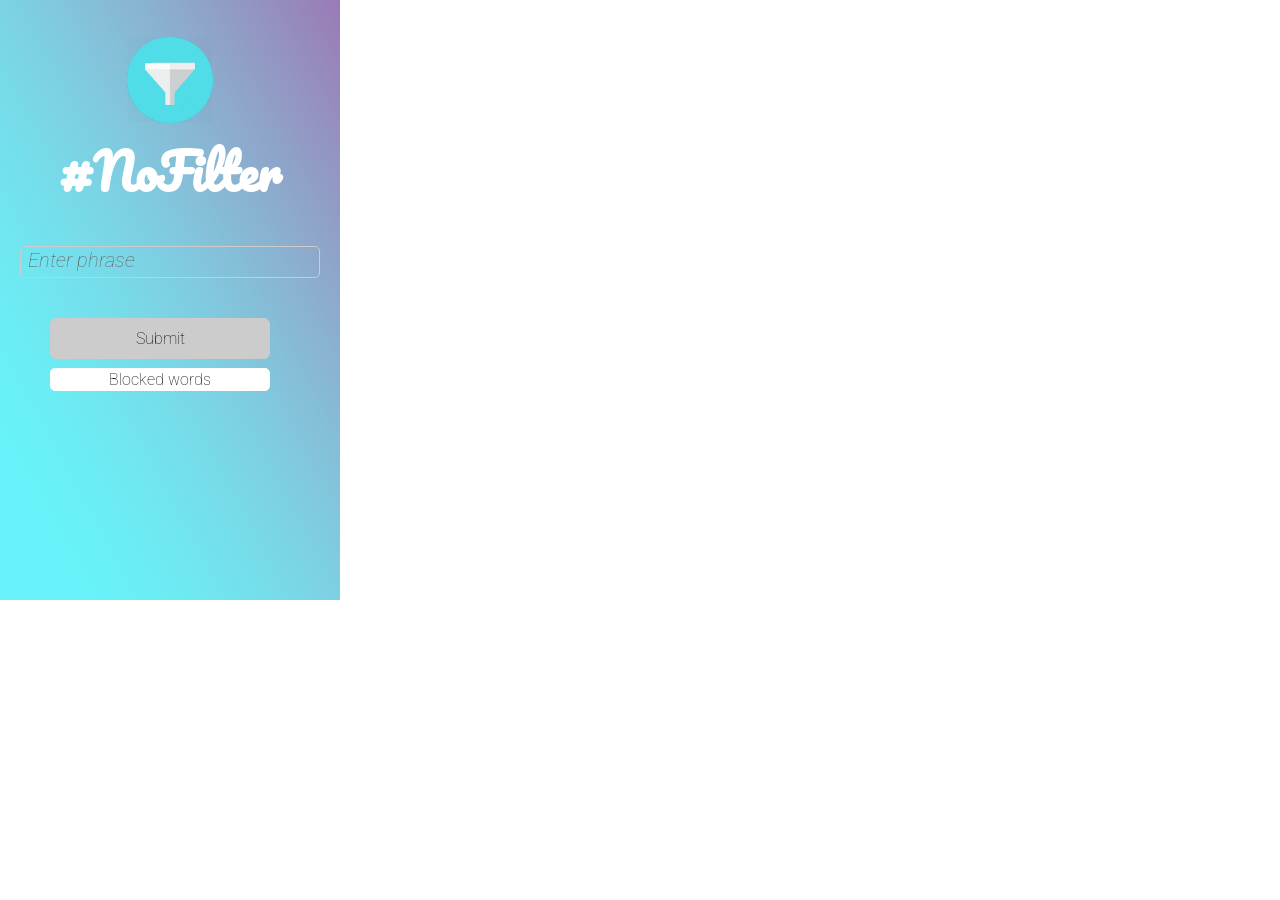
<file: index.html>
<!DOCTYPE html>
<html>
<head>
  <meta charset="utf-8">
  <script type='text/javascript' src='jquery.min.js'></script>

  <script type="text/javascript" src="background.js"></script>

  <!-- <script type='text/javascript' src='main.js'></script> -->
  <link href="https://fonts.googleapis.com/css?family=Open+Sans:300" rel="stylesheet" />
  <link type="text/css" rel="stylesheet" href="jquery.dropdown.css" />
<script type="text/javascript" src="jquery.dropdown.js"></script>
	<link href="https://fonts.googleapis.com/css?family=Roboto:100,100i,300,300i,400,400i,700,700i" rel="stylesheet" />
	<link rel="stylesheet" href="main_new.css" />
</head>
<body>
<div class="frame">
<img src="myicon.png"/>
<div class="coming wrapper">
<h1>#NoFilter</h1>
<div class='textfield'>
<input type="text" class="search-box" id="INPUT_FIELD" placeholder="Enter phrase" />
</div>
<button class="coming btn" id="SUBMIT_BLOCK" style="position: absolute;"><a id="SUBMIT_BTN">Submit</a></button>
<button class="blocked-btn" id="BLOCKED"><a href="#" id="BLOCKED_BTN" data-jq-dropdown="#jq-dropdown-1">Blocked words</a></button>
</div>
</div>
<div id="jq-dropdown-1" class="jq-dropdown jq-dropdown-tip">
    <ul class="jq-dropdown-menu jq-dropdown-scroll" id="DROPDOWN_UL">
    	<li id="NO_WORDS">No words added yet...</li>
    </ul>
</div>
</body>
</html>
</file>
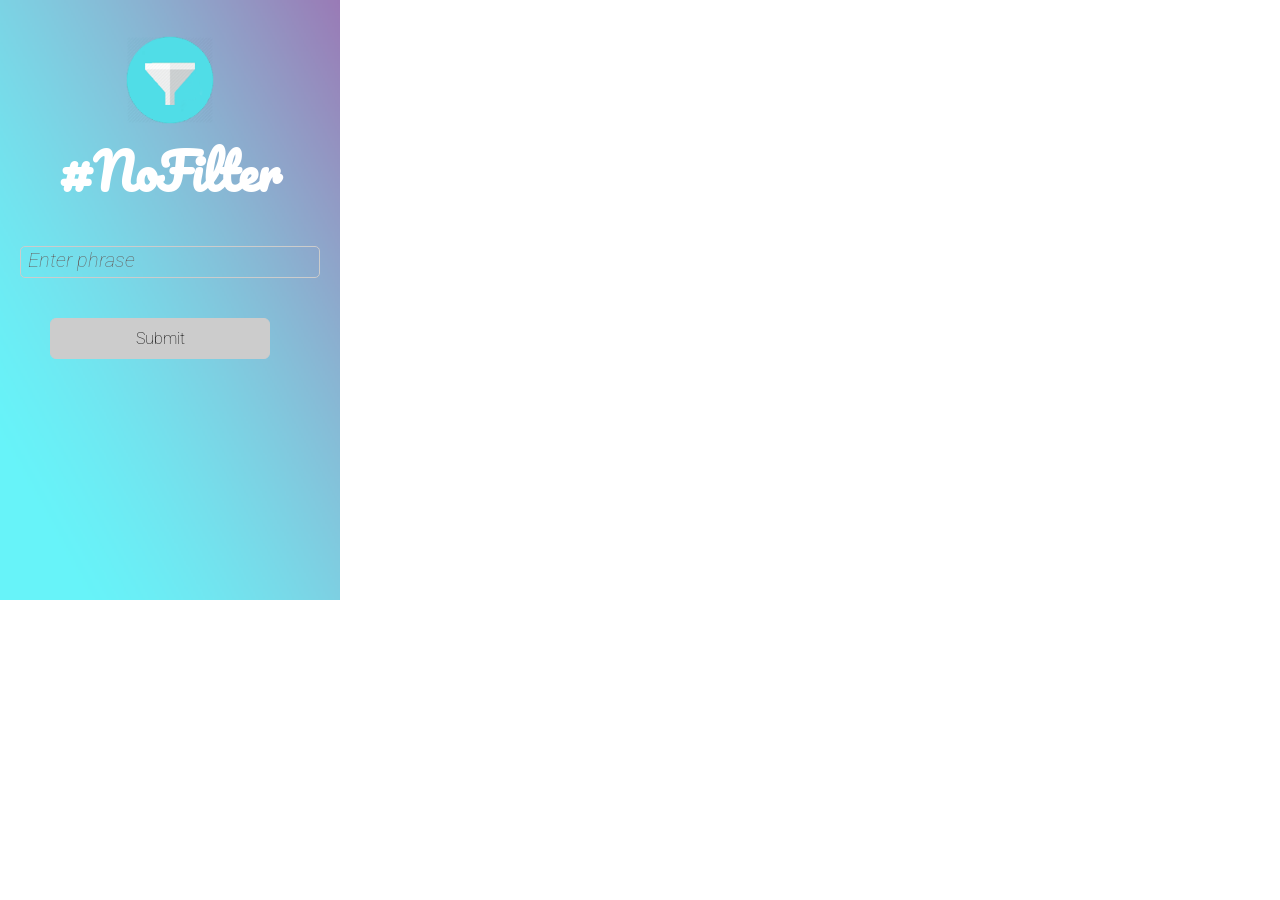
<file: template.html>
<!DOCTYPE html>
<html>
<head>
	<meta charset="utf-8">
  <script type='text/javascript' src='jquery.min.js'></script>
  <script type="text/javascript" src="background.js"></script>
  <script>
  function resizeIframe(obj) {
    obj.style.height = obj.contentWindow.document.body.scrollHeight + 'px';
  }
</script>
  <!-- <script type='text/javascript' src='main.js'></script> -->
  <link href="https://fonts.googleapis.com/css?family=Open+Sans:300" rel="stylesheet" />
	<link href="https://fonts.googleapis.com/css?family=Roboto:100,100i,300,300i,400,400i,700,700i" rel="stylesheet" />
	<link rel="stylesheet" href="main_new.css" />
</head>
<body>
<div class="frame">
<img src="myicon.png"/>
<div class="coming wrapper">
	<h1>#NoFilter</h1>
	<div class='textfield'>
		<input type="text" class="search-box" id="inp" placeholder="Enter phrase" />
	</div>

	<button class="coming btn" style="position: absolute;"><a id="hi">Submit</a></button>

</div>
</div>
</body>
</html>
</file>
<file: main_new.css>
/*@import 'normalize.css';*/
@import url('https://fonts.googleapis.com/css?family=Pacifico|Quicksand|Raleway');
@import url('https://fonts.googleapis.com/css?family=Indie+Flower|Pacifico|Zilla+Slab+Highlight');

.flex {
  display: -webkit-flex;
  display: -moz-flex;
  display: -ms-flex;
  display: -o-flex;
  display: flex;
}
.flex-horizental-center {
  -webkit-justify-content: center;
  justify-content: center;
}
.flex-horizental-left {
  -webkit-justify-content: flex-start;
  justify-content: flex-start;
}
.flex-horizental-right {
  -webkit-justify-content: flex-end;
  justify-content: flex-end;
}
.flex-vertical-center {
  -webkit-align-items: center;
  align-items: center;
}
.flex-vertical-bottom {
  -webkit-align-items: flex-end;
  align-items: flex-end;
}
.flex-vertical-top {
  -webkit-align-items: flex-start;
  align-items: flex-start;
}
.flex-column-direction {
  flex-direction: column;
  -webkit-flex-direction: column;
}
.flex-row-direction {
  flex-direction: row;
  -webkit-flex-direction: row;
}
html,
body {
  width: 100%;
  margin: 0;
  /*min-height: 100%;*/
  font-family: 'Roboto', sans-serif;
  font-weight: 100;
}
a {
  color: #535353;
  width: auto;
  text-decoration: none !important;
  cursor: pointer;
  -webkit-transition: all 200ms ease-out;
  -moz-transition: all 200ms ease-out;
  -ms-transition: all 200ms ease-out;
  -o-transition: all 200ms ease-out;
  transition: all 200ms ease-out;
}
input,
textarea {
  outline: 0 !important;
}
ul {
  padding: 0;
  display: inline-block;
  list-style: none;
  margin: 0;
  height: inherit;
}
h2 {
  font-size: 28px;
}
.scrollable {
  overflow-y: auto;
  overflow-x: hidden;
  max-height: 99.9vh;
}
.scrollable > div {
  height: 100%;
}
.no-scroll {
  overflow: hidden !important;
  overflow-y: hidden !important;
  overflow-x: hidden !important;
}
.margin-top-header {
  position: relative;
  margin-top: 70px;
}
.margin-bottom-header {
  margin-bottom: 4em;
}
.page-content-wrapper .page-content {
  position: relative;
}
.hidden {
  display: none !important;
}
.search-icon {
  opacity: 0.5;
  filter: opacity(50);
  vertical-align: top;
  font-size: 18px;
}
.search-icon:hover {
  opacity: 0.8;
  filter: opacity(80);
}
.frame .coming .wrapper {
  font-family: 'Raleway', sans-serif;
  color: #57bdcb;
  margin: 10px;
}
.frame h1 {
  text-align: center;
  font-size: 48px;
  font-family: 'Pacifico', sans-serif;
  margin-top: -5px;
  color: white!important;
}
.coming .wrapper h3 {
  text-align: center;
  font-weight: 100;

}

.blocked-btn{
    position: absolute;
    margin: 60px 0px 0px 30px;
    width: 220px;
    border: 1px solid #fff;
    border-radius: 5px;
    background-color: white;
    text-align: center;
    z-index: 1000;
}

.blocked-btn a{
  font-family: 'Roboto', sans-serif;
  display: block;
  text-align: center;
  font-size: 16px;
  color: black!important;
  font-weight: 100;
}
.coming .textfield {
  padding: 5px;
  margin: 10px;
  -webkit-border-radius: 5px;
  -moz-border-radius: 5px;
  border-radius: 5px;
  border: 1px solid #ccc;
  max-width: 650px;
  margin: 30px auto;
}
.coming .textfield .search-box {
  color: #000;
  background-color: inherit!important;
  position: relative;
  /*width: 650px;*/
  font-size: 16px;
  border: none;
  font-style: italic;

}
.coming .textfield .search-box-cont {
  height: 300px;
}
.coming .btn {
  position: absolute;
  width: 220px;
  border: 1px solid #ccc;
  border-radius: 6px;
  padding: 10px;
  margin: 10px 0px 0px 30px ;
  background-color: #ccc;
}

.coming .btn a {
  font-family: 'Roboto', sans-serif;
  display: block;
  text-align: center;
  font-size: 16px;
  color: black!important;
  font-weight: 100;
}
@media (max-width: 550px) {
  .coming {
    padding: 10px;
  }
  .coming .textfield .search-box {
    max-width: 350px;
  }

  .newIL-setting-infos-panel .setting-infos-stage .infos-stage .stage-text-content > p{
  line-height: 1.5em!important;
  margin: 50px 0 0!important;
  }
}
@media screen and (max-width: 768px) {
  .page-content {
    padding: 0;
  }
}
@media screen and (min-width: 1900px) {
  .page-content {
    max-width: none;
  }
  .page-content.limit {
    max-width: 1010px;
  }
}
@media screen and (max-width: 1180px) {
  .tab-control-labels {
    visibility: hidden;
  }
  .page-content {
    width: 900px;
  }
}
@media screen and (max-width: 900px) {
  .page-content {
    width: 600px;
  }
}
@media screen and (max-width: 600px) {
  .page-content {
    width: 300px;
  }
}
/* Most used text styles */
footer {
  position: relative;
  height: 40px;
  padding-top: 10px;
}
footer span {
  color: #666;
  margin-left: 15px;
  font-size: 12px;
}
footer nav {
  display: -webkit-flex;
  display: -moz-flex;
  display: -ms-flex;
  display: -o-flex;
  display: flex;
  -webkit-align-items: flex-end;
  align-items: flex-end;
  -webkit-justify-content: center;
  justify-content: center;
}
footer nav a {
  position: relative;
  display: block;
  color: black;
  text-decoration: none;
  padding: 5px 10px;
  margin: 5px 3%;
}
footer nav span {
  float: right;
  margin-right: 30px;
  height: 37px;
  line-height: 37px;
}
footer > a {
  background: #f6da55;
  padding: 10px 15px;
  border-radius: 5px;
  color: #333;
  text-decoration: none;
  position: absolute;
  top: 25px;
  right: 15px;
}
footer > span {
  display: block;
  width: 100%;
  text-align: center;
}
@media (max-width: 420px) {
  footer nav {
    display: block;
  }
  footer nav a {
    display: block;
    text-align: left;
    margin: 0;
    padding: 8px 15px;
  }
}
@media (max-width: 550px) {
  footer nav {
    display: block;
    padding-bottom: 30px;
  }
  footer nav a {
    margin: 20px 0;
    text-align: center;
    color: #959595;
  }
  footer nav span {
    display: block;
    float: none;
    text-align: center;
    color: #959595;
    font-size: 16px;
  }
  html body section div h1 {
  display: block;
  margin: 50px 0 40px!important;
  text-align: center;
  font-weight: 100;
  letter-spacing: 0;
}
}
iframe {
  width: 100%;
  margin: 0;
  padding: 0;
  height: 800px;
  border: 0;
}
html body section div h1 {
  display: block;
  margin: 0px 0 40px;
  text-align: center;
  font-weight: 100;
  letter-spacing: 0;
}
html body .landing-page section div h1 {
  color: #fff;
  letter-spacing: 0;
}
#ilWebsite.about .newIL-website-header,
#ilWebsite.privacy .newIL-website-header,
#ilWebsite.terms .newIL-website-header {
  background: white;
}
#ilWebsite.about #ilSiteFooter,
#ilWebsite.privacy #ilSiteFooter,
#ilWebsite.terms #ilSiteFooter {
  position: relative;
}
.about .newIL-website-right-header ul li a,
.privacy .newIL-website-right-header ul li a,
.terms .newIL-website-right-header ul li a {
  color: #333;
}
.about .newIL-header-logo .newIL-title-header,
.privacy .newIL-header-logo .newIL-title-header,
.terms .newIL-header-logo .newIL-title-header {
  color: #333;
}
.about .newIL-website-right-header ul li.with-border,
.privacy .newIL-website-right-header ul li.with-border,
.terms .newIL-website-right-header ul li.with-border {
  border: 1px solid #333;
  border-radius: 5px;
}
.newIL-website-header {
  position: fixed;
  display: block;
  top: 0;
  height: 5em;
  width: 100%;
  z-index: 4;
  background: rgba(0, 0, 0, 0);
}
.newIL-website-header .newIL-title-header {
  color: white;
}
.newIL-website-header .newIL-header-content {
  max-width: none;
  margin: 0 1em 0 3.90em;
}
.newIL-website-right-header {
  margin-right: 17px;
  float: right;
}
.newIL-website-right-header ul {
  padding: 0;
  margin: 0;
  list-style: none;
}
.newIL-website-right-header ul li {
  display: block;
  margin: 22px 0 0;
  float: left;
}
.newIL-website-right-header ul li a {
  display: block;
  text-decoration: none;
  margin: 8px 32px;
  font-size: 15px;
  color: white;
}
.newIL-website-right-header ul li.with-border {
  border: 1px solid #FFF;
  margin-left: 32px;
}
html a {
  cursor: pointer;
}
body {
  width: auto;
  margin: 0;
}
body.start {
  display: flex;
  flex-direction: column;
}
h1 {
  font-size: 35px;
}
::-webkit-input-placeholder {
  font-size: 20px;
  font-family: 'Roboto', sans-serif;
  color: #666;
  font-weight: 100;
}
:-moz-placeholder {
  /* Firefox 18- */
  font-size: 20px;
  font-family: 'Roboto', sans-serif;
  color: #666;
  font-weight: 100;
}
::-moz-placeholder {
  /* Firefox 19+ */
  font-size: 20px;
  font-family: 'Roboto', sans-serif;
  color: #666;
  font-weight: 100;
}
:-ms-input-placeholder {
  font-size: 20px;
  font-family: 'Roboto', sans-serif;
  color: #666;
  font-weight: 100;
}
.clear {
  clear: both;
}
.landing-page {
  height: 100%;
}
.landing-page .info-div {
  margin: 0;
  padding: 80px 25px;
  height: 800px;
  display: -webkit-flex;
  display: -moz-flex;
  display: -ms-flex;
  display: -o-flex;
  display: flex;
  -webkit-justify-content: center;
  justify-content: center;
  -webkit-align-items: center;
  align-items: center;
  flex-direction: column;
  -webkit-flex-direction: column;
}
.info-div h3.desktop-h3 {
  display: block;
  font-size: 55px;
}
.info-div h3.mobile-h3 {
  display: none;
}
.landing-page .mobile-div {
  display: none;
  margin: 0;
  padding: 80px 25px;
  color: black;
}
header {
  height: 60px;
}
footer {
  position: relative;
}
.highlight {
  background: #faecab;
  display: inline-block;
  padding: 2px;
}
header > div a {
  display: inline-block;
  text-decoration: none;
  border: 2px solid #f6da55;
  border-radius: 3px;
  color: #666;
  padding: 9px 18px;
}
header > div a.inversed {
  background: #f6da55;
}
.landing-page h3.web-h3 {
  text-align: center;
  font-size: 50px;
  letter-spacing: 2px;
  font-family: 'Roboto', sans-serif;
  font-weight: 300;
  line-height: 70px;
}
.landing-page .search-input-container {
  max-width: 350px;
  padding: 10px;
  margin: 10px auto;
  z-index: 2;
  background: #FFF;
  border-radius: 5px;
  overflow: hidden;
  position: relative;
}
.landing-page .search-input-container input {
  width: 300px;
  outline: none;
}
.landing-page .search-input-container a {
  position: absolute;
  right: 0;
  background: #CCC;
  top: 0;
  height: 100%;
  width: 50px;
  box-sizing: border-box;
  padding: 8px 10px;
}
.landing-page .search-input-container img {
  display: inline-block;
  width: 30px;
}
.landing-page h1 {
  text-align: center;
  margin: 20px 0 0;
  color: black;
  text-transform: none;
  font-size: 35px;
  letter-spacing: 6px;
}
@media(max-width: 400px){
  .landing-page h1 {
  text-align: center;
  margin: 0px;
  color: black;
  text-transform: none;
  font-size: 35px;
  letter-spacing: 6px;
}
}
.landing-page .landing-content {
  width: 100%;
  height: 100%;
  min-height: 700px;
  position: relative;
  padding: 25px 0;
  background: #57bdcb;
}
.landing-page .landing-content .content-filed {
  position: relative;
  width: 100%;
  height: auto;
  text-align: center;
  padding: 30px 0 80px;
}
.landing-page .landing-content .content-filed a {
  display: block;
  margin: 0 auto;
}
.landing-page .landing-content h1 {
  color: #FFF;
  display: block;
  text-align: center;
  text-shadow: 7px 7px 3px #397b84;
  letter-spacing: 5px;
  font-size: 90px;
}
.landing-page .landing-content h2 {
  color: #FFF;
  display: block;
  text-align: center;
  text-shadow: 3px 3px 1px #397b84;
  letter-spacing: 3px;
  font-weight: 100;
  font-size: 50px;
  margin-top: 20px;
}
@media(max-width: 700px){
  .landing-page .landing-content h2 {
  color: #FFF;
  display: block;
  text-align: center;
  text-shadow: 3px 3px 1px #397b84;
  letter-spacing: 3px;
  font-weight: 100;
  font-size: 50px;
  margin-top:60px!important;
  margin-bottom: 0px!important;
}
.landing-page .landing-content {
  width: 100%;
  height: 100%;
  min-height: 700px;
  position: relative;
  padding: 0px;
  background: #57bdcb;
}
}
.landing-page .landing-content a {
  padding: 10px 25px;
  font-weight: 100;
  background: #fff;
  border: none;
}
.landing-page .landing-content img {
  display: block;
  width: 45%;
  margin: 0 auto;
}
.landing-page .landing-content .mobile-content p {
  display: block;
  width: 90%;
  margin: 0 auto;
  font-size: 30px;
  line-height: 45px;
}
.content-filed a,
.content-filed .content-filed-placeholder {
  position: relative;
  display: block;
  width: 150px;
  border: solid 1px black;
  font-size: 22px;
  color: black;
  -webkit-border-radius: 6px;
  -moz-border-radius: 6px;
  border-radius: 6px;
  -moz-background-clip: padding;
  -webkit-background-clip: padding-box;
  background-clip: padding-box;
}
.content-filed a:hover {
  background-color: black;
  color: white;
}
.content-filed .content-filed-placeholder {
  width: 3%;
  border: none;
}
.landing-content .content-filed.small {
  margin: 0 0 100px;
}
.landing-content .content-filed.small > span {
  border: none;
  font-size: 14px;
  color: black;
  height: 30px;
  line-height: 30px;
}
#particles-js {
  position: absolute;
  top: 0;
  left: 0;
  width: 100%;
  height: 90%;
}
.search-page {
  display: none;
}
.search .search-page {
  display: block;
}
#drawing_canvas {
  position: absolute;
  margin: auto;
  width: 100%;
  height: 50%;
  top: 0;
  bottom: 0;
  left: 0;
  right: 0;
}
.search-section,
.tag-section,
.result-section {
  position: relative;
  width: 100%;
  display: flex;
  flex-direction: column;
  align-items: center;
  box-sizing: border-box;
  transition: 0.25s;
}
.result-section {
  flex-flow: row wrap;
  justify-content: space-around;
}
.result-section:before {
  content: "";
  position: absolute;
  width: 100%;
  height: 100%;
  top: 0;
  left: 0;
  filter: blur(8px);
}
.search-section {
  height: auto;
  min-height: 120px;
  display: flex;
  justify-content: center;
  align-items: center;
  float: right;
  flex-direction: row;
  background-color: #f6da55;
  padding-top: 30px 0 20px 0;
}
.search-section > h1 {
  width: 15%;
  height: 55px;
  line-height: 55px;
  font-size: 30px;
  text-align: center;
  margin: 0;
  position: relative;
  left: 0px;
  color: #666;
  font-weight: 100;
}
.search-section:before {
  content: "";
  position: absolute;
  width: 100%;
  height: 100%;
  top: 0;
  left: 0;
  filter: blur(3.5px);
}
.search-section #btn-search {
  position: relative;
  display: block;
  width: 35px;
  height: 35px;
  margin-right: 25px;
}
body.start .search-section .search-history {
  display: none;
}
#btn-search-mode {
  display: none;
  position: relative;
  float: left;
  width: 28px;
  height: 28px;
  border-radius: 50%;
  -webkit-transition: all .3s;
  transition: all .3s;
}
#btn-search-mode img {
  display: block;
  width: 100%;
}
#btn-search-mode.active {
  display: block;
}
#btn-search-mode.combine {
  -ms-transform: rotate(45deg);
  /* IE 9 */
  -webkit-transform: rotate(45deg);
  /* Safari */
  transform: rotate(45deg);
}
.search-section #btn-search img {
  display: block;
  width: 100%;
}
.tag-section {
  height: 150px;
  background-color: #faecab;
  transition: height .5s;
  overflow: hidden;
}
.tag-section .tag-section-more {
  display: none;
  position: absolute;
  top: 25px;
  right: 10px;
  height: 21px;
  line-height: 21px;
  padding-left: 26px;
  width: 35px;
  z-index: 1;
}
.tag-section.expand .tag-section-more {
  display: block;
}
.tag-section.expand .tag-section-more:after {
  position: absolute;
  top: 0;
  left: 26px;
  height: 21px;
  line-height: 21px;
  content: "less";
}
.tag-section.close .tag-section-more:before {
  position: absolute;
  content: "";
  top: 0;
  left: 0;
  height: 21px;
  width: 21px;
  background-image: url("/images/search/sortup.png");
  background-repeat: no-repeat;
  background-size: cover;
}
.tag-section .tag-section-more:before {
  position: absolute;
  content: "";
  top: 0;
  left: 0;
  height: 21px;
  width: 21px;
  background-image: url("/images/search/sortdown.png");
  background-repeat: no-repeat;
  background-size: cover;
}
.tag-section:before {
  content: "";
  position: absolute;
  width: 100%;
  height: 100%;
  top: 0;
  left: 0;
  filter: blur(8px);
}
.tag-section.close {
  height: 100px;
  overflow-y: hidden;
}
.tag-section .tag-section-mask.close {
  display: none;
}
.tag-section .tag-section-mask {
  display: flex;
  position: absolute;
  bottom: 0;
  left: 0;
  width: 100%;
  height: 80px;
  background-color: #faecab;
  opacity: 0.8;
  align-items: center;
  justify-content: center;
}
.tag-section .tag-section-mask img {
  display: block;
  position: relative;
  height: 35px;
  width: auto;
  cursor: pointer;
}
.search-section .search-tools {
  position: relative;
  width: 15%;
  height: 100%;
  display: flex;
  align-items: center;
  justify-content: center;
  cursor: pointer;
}
.search-section .search-tools img.tool-upload {
  position: relative;
  display: block;
  width: 25px;
}
.search-section .search-wrapper {
  position: relative;
  height: auto;
  width: 70%;
  z-index: 3;
  display: flex;
  align-items: center;
  flex-direction: row;
  flex-wrap: wrap;
  border-bottom: solid 1px grey;
  padding-bottom: 10px;
}
.frame{
  width: 300px;
  min-height: 560px;
  /*max-height: 100%;*/
  font-family: 'Roboto', sans-serif;
    font-weight: 100;
    position: relative;
    background: url('back.png');
    background-size: cover;
    padding: 20px;
}
.frame img{
  margin: 10px 0px 0px 100px;
  height: 100px!important;
  width: 100px!important;
}
.search-section .search-wrapper .search-history {
  position: relative;
  float: left;
  height: auto;
  width: auto;
  text-align: center;
}
.search-history .search-history-pointer {
  display: none;
  position: relative;
  height: 35px;
  line-height: 35px;
  width: 35px;
  text-align: center;
}
.search-history-content {
  display: none;
  position: absolute;
  top: 55px;
  left: 0;
  height: auto;
  max-height: 400px;
  width: 250px;
  overflow: auto;
  z-index: 2;
  border: solid 2px orangered;
}
.search-history-content .search-history-wrapper {
  position: relative;
  width: 100%;
  height: auto;
  overflow: auto;
  box-sizing: border-box;
}
.search-history-content .search-history-wrapper:before {
  content: "";
  position: absolute;
  width: 100%;
  height: 100%;
  top: 0;
  left: 0;
  background-color: lightgray;
  filter: blur(20px);
}
.search-history.active .search-history-content {
  display: block;
}
#history-container .item-content {
  display: block;
  position: relative;
  padding: 5px 10px;
  margin: 5px;
  text-transform: capitalize;
  cursor: pointer;
  border-bottom: solid 1px grey;
}
#history-container .item-attachment-remove,
#history-container .item-attachment-plus {
  display: none;
}
.search-section .search-wrapper .search-input-wrapper {
  position: relative;
  float: left;
  line-height: 35px;
  width: 400px;
  font-size: 14px;
  text-align: center;
  transition: 0.25s;
  margin-top: 12px;
  background-color: transparent;
}
.search-section .search-wrapper .search-input-wrapper.circle {
  cursor: pointer;
  width: 62px;
  user-modify: read-only;
}
.search-section .search-wrapper .search-input-wrapper input {
  height: 40px;
  width: 360px;
  border: none;
  outline: none;
  font-size: 20px;
  background-color: transparent;
  padding: 0;
}
.search-section .search-wrapper .search-input-wrapper.circle input {
  display: none;
}
.search-section .search-wrapper .search-input-wrapper.circle:before {
  position: absolute;
  top: 0;
  bottom: 0;
  left: 0;
  right: 0;
  content: "SEARCH";
}
.search-wrapper .search-item {
  position: relative;
  float: left;
  height: 30px;
  line-height: 30px;
  width: auto;
  min-width: 50px;
  padding: 5px 40px;
  font-size: 18px;
  background-color: white;
  border-radius: 5px;
  margin-right: 50px;
  margin-top: 10px;
  text-align: center;
  color: #666;
}
.search-wrapper .search-item span {
  text-transform: capitalize;
}
.search-item a.item-attachment-remove {
  display: block;
  position: absolute;
  right: -8px;
  top: -8px;
  height: 16px;
  line-height: 16px;
  width: 16px;
  border-radius: 8px;
  background-color: #f6da55;
  font-family: monospace;
  color: white;
  font-weight: bold;
  font-size: 16px;
  text-align: center;
}
.search-item a.item-attachment-plus {
  display: block;
  position: absolute;
  right: -50px;
  top: 5px;
  height: 30px;
  line-height: 30px;
  width: 50px;
  text-align: center;
}
.search-section a.search-go {
  display: block;
  position: relative;
  height: 62px;
  line-height: 62px;
  width: 165px;
  background-color: lightgray;
  text-align: center;
  border-radius: 30px;
}
.search-section a.other-exploratory {
  opacity: 0;
  transition: all .25s;
  text-decoration: none;
  color: #333;
  padding: 2px 5px;
  margin: 20px 5px 5px;
  display: inline-block;
}
#btn-explore-pinterest img {
  display: block;
  width: 20px;
  vertical-align: middle;
  margin-right: 10px;
  float: left;
}
#btn-explore-youtube img {
  display: block;
  width: 20px;
  vertical-align: middle;
  margin-right: 10px;
  float: left;
}
.tag-switch {
  position: absolute;
  display: block;
  height: 240px;
  line-height: 240px;
  width: 35px;
  top: 0;
  text-align: center;
}
.tag-switch.left {
  left: 0;
}
.tag-switch.right {
  right: 0;
}
.tag-section .tag-wrapper {
  position: relative;
  height: auto;
  min-height: 150px;
  width: 70%;
  box-sizing: border-box;
  display: flex;
  flex-direction: row;
  flex-wrap: wrap;
  margin-top: 20px;
}
.tag-section .tag-wrapper img {
  display: inline-block;
  width: 80px;
  position: relative;
  top: 20px;
}
.tag-wrapper a.tag-item {
  position: relative;
  display: block;
  margin: 0 20px 20px 0;
  height: 35px;
  line-height: 35px;
  width: auto;
  border-radius: 8px;
  padding: 5px 40px;
  color: grey;
  text-transform: capitalize;
  background-color: white;
}
.tag-wrapper a.tag-item .btn-circle-plus {
  display: block;
  position: absolute;
  right: -8px;
  top: -8px;
  height: 16px;
  line-height: 16px;
  width: 16px;
  border-radius: 8px;
  background-color: #faecab;
  font-family: monospace;
  color: black;
  font-weight: bold;
  /* border: solid 1px white; */
  font-size: 16px;
  text-align: center;
}
.tag-wrapper a.tag-item .tag-thumbnail {
  display: none;
}
.tag-wrapper a.tag-item.with-thumbnail {
  padding: 0 10px 0 40px;
}
.tag-wrapper a.tag-item.with-thumbnail .tag-thumbnail {
  display: flex;
  align-items: center;
  justify-content: center;
  position: absolute;
  top: 0;
  left: 0;
  width: 40px;
  height: 100%;
}
.tag-thumbnail .circle-thumbnail {
  position: relative;
  border-radius: 50%;
  height: 18px;
  width: 18px;
  border: solid 1px orange;
  background-color: grey;
}
.result-section {
  width: 70%;
  margin: 0 auto;
  position: relative;
}
.result-section .external-exploration-section {
  position: absolute;
  top: 0;
  right: -200px;
  width: 120px;
  border-left: 1px solid #ccc;
  padding: 5px 10px;
  border-right: 1px solid #CCC;
  border-bottom: 1px solid #CCC;
  border-bottom-left-radius: 5px;
  border-bottom-right-radius: 5px;
}
.result-section a.other-exploratory {
  opacity: 1;
  display: block;
  text-decoration: none;
  color: #666;
  font-size: 12px;
  margin: 7px 0;
}
.result-section:before {
  content: "";
  position: absolute;
  width: 100%;
  height: 100%;
  top: 0;
  left: 0;
  filter: blur(8px);
}
.result-section .result-section-toolbar {
  position: relative;
  width: 100%;
  height: 45px;
  margin-top: 65px;
  background-color: grey;
}
.result-section-toolbar .tools-wrapper {
  position: relative;
  width: 100%;
  height: 100%;
  color: white;
}
.result-section-toolbar .tabs-wrapper {
  position: absolute;
  width: 100%;
  height: 42px;
  top: -42px;
  left: 0;
  overflow: hidden;
}
.tabs-wrapper .result-tab {
  position: relative;
  display: block;
  float: left;
  width: auto;
  height: 32px;
  line-height: 32px;
  padding: 5px 20px;
  background-color: #dddddd;
  border-top-right-radius: 8px;
  border-top-left-radius: 8px;
  margin-right: 2px;
}
.tabs-wrapper .result-tab.active {
  color: white;
  background-color: #505050;
}
.tools-wrapper .tools-left {
  position: relative;
  display: flex;
  float: left;
  height: 100%;
  width: auto;
  align-items: center;
}
.tools-wrapper .tools-right {
  position: relative;
  display: flex;
  float: right;
  height: 100%;
  width: auto;
  align-items: center;
}
.tools-left .tools-select {
  position: relative;
  display: block;
  padding-left: 35px;
  margin-left: 20px;
  height: 30px;
  line-height: 30px;
}
.tools-left .tools-select:before {
  position: absolute;
  content: "";
  top: 0;
  left: 0;
  height: 30px;
  width: 30px;
  background-image: url("/images/search/checked.png");
  background-repeat: no-repeat;
  background-size: cover;
}
.tools-right .tools-sorting {
  position: relative;
  display: flex;
  float: right;
  align-items: center;
}
.tools-sorting > a,
.tools-sorting > div {
  position: relative;
  display: block;
  height: 30px;
  line-height: 30px;
  margin-right: 15px;
}
.tools-right .tools-selectall {
  position: relative;
  float: right;
  height: 30px;
  line-height: 30px;
  padding-left: 35px;
  margin-right: 15px;
}
.tools-right .tools-selectall:before {
  position: absolute;
  content: "";
  top: 0;
  left: 0;
  height: 30px;
  width: 30px;
  background-image: url("/images/search/checked-filled.png");
  background-repeat: no-repeat;
  background-size: cover;
}
.tools-wrapper .tools-right {
  position: relative;
  float: right;
}
.result-section article {
  position: relative;
  width: 100%;
  height: 250px;
  margin: 8px 0;
  box-sizing: border-box;
  background-color: white;
  border-radius: 6px;
}
.result-section article.hide {
  display: none;
}
article .title {
  width: 74%;
  height: 36px;
  line-height: 36px;
  box-sizing: border-box;
  overflow: hidden;
  z-index: 1;
  cursor: pointer;
}
article.full-width .title {
  width: 100%;
}
article .title span {
  display: block;
  position: relative;
  float: left;
  width: calc(64%);
  font-size: 24px;
  padding: 0 13px;
  box-sizing: border-box;
  font-weight: bolder;
}
article .title a.status-box {
  display: block;
  position: relative;
  float: right;
  width: 36px;
  height: 36px;
  background-image: url("/images/search/checked.png");
  background-repeat: no-repeat;
  background-size: cover;
}
article .title a.status-box.active {
  background-image: url("/images/search/checked-filled.png");
  background-repeat: no-repeat;
  background-size: cover;
}
article .main {
  display: block;
  position: absolute;
  left: 0;
  top: 0;
  bottom: 0;
  width: 100%;
  padding: 3px 0;
  box-sizing: border-box;
  font-size: 14px;
}
article .main .thumbnail {
  position: relative;
  float: left;
  width: 26%;
  height: 100%;
  overflow: hidden;
  padding: 3px;
  box-sizing: border-box;
  display: flex;
  align-items: center;
  justify-content: center;
  cursor: pointer;
}
article .main .thumbnail img {
  display: block;
  position: relative;
  width: auto;
  height: 100%;
}
article .main .paragraph {
  position: relative;
  float: left;
  width: 57%;
  height: 100%;
  overflow: hidden;
  padding: 3px;
  box-sizing: border-box;
  display: flex;
  justify-content: center;
  align-items: initial;
}
article.full-width .main .paragraph {
  width: 100%;
}
article .main .paragraph p {
  display: block;
  font-size: 12px;
}
article .main .content {
  position: relative;
  float: right;
  width: 74%;
  height: 100%;
  padding-top: 36px;
  box-sizing: border-box;
}
article.full-width .content {
  width: 100%;
  margin-top: 35px;
}
.content .article-content {
  position: relative;
  max-height: 120px;
  overflow: hidden;
  padding: 10px 160px 0 13px;
  margin-bottom: 8px;
  box-sizing: border-box;
  line-height: 22px;
}
.content .article-tools {
  position: relative;
  width: 100%;
  height: auto;
  box-sizing: border-box;
  padding: 0 13px;
  margin-top: 10px;
}
.article-tools .article-tools-tool,
.article-tools .article-tools-save {
  position: relative;
  float: left;
  padding: 6px 8px;
  margin-right: 20px;
}
.article-tools .article-tools-tool {
  border: solid 2px transparent;
}
.article-tools .article-tools-save {
  position: relative;
  border-radius: 5px;
  border: solid 2px #f6da55;
}
.content .tag-wrapper {
  display: none;
  overflow: hidden;
  padding: 0 10px;
  box-sizing: border-box;
  position: relative;
}
.content .content-tag {
  position: relative;
  float: left;
  display: flex;
  align-items: center;
  justify-content: center;
  font-size: 10px;
  margin: 2px;
}
.tag-wrapper .content-tag .tag-item {
  margin: 0;
  border-radius: 5px;
  padding: 5px;
  height: auto;
  line-height: 1em;
  text-decoration: none;
}
.content > p {
  display: none;
  margin: 0 5px;
  max-height: 90%;
  overflow: hidden;
  font-size: 14px;
}
.content > p.show {
  display: block;
}
.content > p > span {
  color: #FFF;
  background: #000;
}
.content > span {
  display: block;
  position: absolute;
  top: 0;
  left: 0;
  width: 100%;
  height: 90%;
  overflow: hidden;
  text-overflow: ellipsis;
  border-bottom: solid 1px lightgray;
  padding: 6px;
  box-sizing: border-box;
}
.content > a {
  display: flex;
  position: relative;
  height: 10%;
  text-align: left;
  color: black;
  font-size: 15px;
  text-decoration: none;
  align-items: center;
  margin: 0 13px 8px 13px;
  padding-top: 8px;
  border-top: solid 1px black;
  font-style: italic;
}
.content > a > span {
  color: darkgrey;
  font-style: normal;
}
@media (max-width: 400px) {
  .search-section .search-wrapper {
    width: 100%;
  }
  .search-section .search-wrapper .search-input-wrapper {
    width: 100%;
  }
  .search-section .search-wrapper .search-input-wrapper input {
    width: 85%;
    margin: auto;
    font-size: 16px;
  }
  .tag-section .tag-wrapper {
    padding: 0;
  }
  .result-section article {
    width: 100%;
    height: auto;
    max-height: 550px;
    min-width: 0px;
  }
  article .title {
    position: relative;
  }
  article .main {
    position: relative;
    top: 0;
  }
  article .main .thumbnail {
    float: none;
    width: 100%;
    height: auto;
    max-height: 200px;
  }
  article .main .content {
    float: none;
    width: 100%;
  }
  .content > a {
    position: relative;
    font-size: 12px;
  }
}
body.overlaying {
  overflow: hidden;
}
body.overlaying .overlay {
  display: flex;
}
.overlay {
  display: none;
  position: fixed;
  align-items: center;
  justify-content: center;
  top: 0;
  bottom: 0;
  left: 0;
  right: 0;
  z-index: 3;
}
.overlay:before {
  position: absolute;
  content: "";
  top: 0;
  bottom: 0;
  left: 0;
  right: 0;
  background-color: black;
  opacity: 0.8;
}
.overlay .details {
  position: relative;
  width: 70%;
  height: 85%;
  min-width: 500px;
  min-height: 568px;
  background-color: white;
  opacity: 1;
  overflow-y: auto;
}
.details .details-wrapper {
  position: relative;
  width: 100%;
  height: auto;
}
.details-wrapper .detail-title {
  position: relative;
  width: 100%;
  max-width: 793px;
  height: auto;
  padding: 30px 0 10px;
  font-size: 30px;
  box-sizing: border-box;
  margin: auto;
  text-align: center;
}
.details-wrapper .source-btn a {
  color: #666;
  text-decoration: none;
  display: block;
  max-width: 793px;
  margin: 10px auto;
}
.save-section a,
.details-wrapper .source-btn a span {
  background: #f6da55;
  display: inline-block;
  padding: 5px 10px;
  margin-right: 5px;
  border-radius: 5px;
  text-transform: capitalize;
}
.save-section a {
  margin-left: 130px;
  color: #666;
  text-decoration: none;
}
.details-wrapper .detail-thumbnail {
  position: relative;
  width: 100%;
  height: auto;
  padding: 3px;
  box-sizing: border-box;
  max-width: 793px;
  margin: auto;
}
.details-wrapper .detail-thumbnail img {
  position: relative;
  width: calc(94%);
  max-width: 500px;
  display: block;
  height: auto;
}
.details-wrapper .detail-content {
  position: relative;
  width: 100%;
  height: auto;
  padding: 25px 0;
  font-size: 18px;
  line-height: 30px;
  box-sizing: border-box;
  color: #666;
  text-align: justify;
  max-width: 793px;
  margin: 0 auto;
}
.details-wrapper .detail-tags {
  position: relative;
  display: flex;
  width: 100%;
  height: auto;
  padding: 25px 0;
  flex-flow: row wrap;
  box-sizing: border-box;
  max-width: 793px;
  margin: 0 auto;
}
.details-wrapper .detail-tags .detail-label {
  position: relative;
  width: 100%;
  height: 32px;
  line-height: 32px;
  font-size: 16px;
  box-sizing: border-box;
  color: #666;
  float: left;
  width: 50px;
  margin-top: 5px;
}
.details-wrapper .detail-tags .content-tag {
  position: relative;
  width: auto;
  padding: 10px 15px;
  border-radius: 5px;
  border: solid 2px lightgray;
  margin: 0 20px 20px 0;
}
.content-tag a {
  text-decoration: none;
  color: grey;
}
@media screen and (max-width: 950px) {
  .landing-page h1 {
    font-size: 5px;
  }
  .info-div h3.desktop-h3 {
    font-size: 40px;
  }
}
@media screen and (max-width: 700px) {
  .landing-page h1 {
    font-size: 35px;
  }
  .landing-page .info-div h3.mobile-h3 {
    display: block;
    font-size: 55px !important;
    line-height: 65px;
  }
  .landing-page .info-div h3.desktop-h3 {
    display: none;
  }
}
@media screen and (max-width: 420px) {
  h3.web-h3 {
    display: none;
  }
  .landing-page .landing-content img {
    width: 90%;
  }
  .landing-page .mobile-div {
    display: block;
  }
  .landing-page .mobile-div h3 {
    font-size: 55px !important;
    line-height: 65px;
  }
}
.landing-stage {
  position: relative;
  height: auto;
  width: 100%;
}
.landing-stage .button-div a {
  display: block;
  background-color: white;
  color: black;
  font-size: 22px;
  height: 46px;
  line-height: 46px;
  padding: 0 60px;
  font-weight: bold;
  border: solid 1px black;
  -webkit-border-radius: 6px;
  -moz-border-radius: 6px;
  border-radius: 6px;
  -moz-background-clip: padding;
  -webkit-background-clip: padding-box;
  background-clip: padding-box;
}
.landing-stage .button-div a:hover {
  background-color: black;
  color: white;
}
.landing-stage.request-demo {
  padding: 200px 0;
}
.landing-stage.request-demo .wrapper {
  max-width: 1100px;
  margin: 0 auto;
}
.landing-stage.request-demo .wrapper p {
  display: block;
  text-align: center;
  font-size: 28px;
}
.landing-stage.request-demo .wrapper p a {
  text-decoration: underline !important;
}
.landing-stage.statement {
  background: #57bdcb;
  color: #fff;
  padding: 150px 0;
}
@media(max-width: 400px){
  .landing-stage.statement {
  background: #57bdcb;
  color: #fff;
  padding: 0px;
}
}
.landing-stage.statement .wrapper {
  max-width: 1100px;
  margin: 0 auto;
  padding: 10px;
}
.landing-stage.statement .wrapper > h2 {
  display: block;
  margin: 0 auto;
  text-align: center;
  font-size: 30px;
}
.landing-stage.statement .wrapper > img {
  display: block;
  float: left;
  max-width: 150px;
  margin: 40px 20px 40px 0;
}
.landing-stage.statement .wrapper > div {
  width: calc(100% - 250px);
  margin: 0 auto;
}
.landing-stage.statement .wrapper > div > p {
  display: block;
  font-size: 28px;
  /*font-style: italic;*/
  line-height: 2em;
}
@media(max-width: 700px){
  .landing-stage.statement .wrapper > div > p {
  display: block;
  font-size: 28px;
  /*font-style: italic;*/
  line-height: 1.5em;
}
}
.landing-stage.statement .wrapper > div > .landing-icons {
  display: -webkit-flex;
  display: -moz-flex;
  display: -ms-flex;
  display: -o-flex;
  display: flex;
  justify-content: space-between;
  flex-direction: row;
  padding: 20px;
}
.landing-stage.statement .wrapper > div > .landing-icons figure > img {
  display: block;
  height: 172px;

}
@media(max-width: 700px){
  .landing-stage.statement .wrapper > div > .landing-icons figure > img {
  display: block;
  height: 152px;

}
}
.landing-stage.statement .wrapper > div > .landing-icons figure figcaption {
  text-align: center;
  font-size: x-large;
}

.landing-stage.statement .wrapper > .clear {
  display: block;
  clear: both;
}
.landing-stage.connection {
  padding: 200px 0;
}
.landing-stage.connection .wrapper {
  max-width: 1100px;
  margin: 0 auto;
}
.landing-stage.connection .wrapper > p {
  display: block;
  text-align: center;
  width: 80%;
  margin: 0 auto;
  font-size: 25px;
}
.landing-stage.benefit {
  background: #00cdcd;
  padding: 150px 0;
}
.landing-stage.benefit .wrapper {
  max-width: 1100px;
  padding: 25px;
  box-sizing: border-box;
  margin: 0 auto;
}
.landing-stage.benefit .wrapper .benefit-item-column {
  width: calc(50% - 10px);
  margin: 5px;
  float: left;
}
.landing-stage.benefit .wrapper .benefit-item-column .benefit-item {
  width: 100%;
  margin: 30px 0;
}
.landing-stage.benefit .wrapper .benefit-item-column .benefit-item img {
  display: inline-block;
  width: 100px;
  float: left;
}
.landing-stage.benefit .wrapper .benefit-item-column .benefit-item p {
  display: inline-block;
  float: left;
  width: calc(100% - 110px);
  margin: 30px 0 0 10px;
  font-size: 22px;
  color: #fff;
}
.landing-stage.benefit .wrapper .benefit-item-column .benefit-item p span {
  color: #ff0000;
}
.landing-stage.benefit .wrapper .benefit-item-column .benefit-item .clear {
  display: block;
  clear: both;
}
.landing-stage.benefit .wrapper .clear {
  display: block;
  clear: both;
}
.landing-stage.assistance {
  background: #00cdcd;
  padding: 150px 0;
  color: #fff;
}
.landing-stage.assistance .wrapper {
  max-width: 900px;
  margin: 0 auto;
}
.landing-stage.assistance .wrapper h2 {
  text-align: center;
  margin-bottom: 50px;
}
.landing-stage.assistance .offer-item {
  margin: 30px 0;
}
.landing-stage.assistance .offer-item img {
  display: block;
  float: left;
  width: 100px;
}
.landing-stage.assistance .offer-item div {
  width: calc(100% - 200px);
  margin-left: 30px;
  margin-top: 20px;
  float: left;
}
.landing-stage.assistance .offer-item div h6 {
  font-size: 22px;
  margin: 5px;
  font-weight: 100;
}
.landing-stage.assistance .offer-item div p {
  font-size: 16px;
  margin: 5px;
}
.landing-stage.assistance .offer-item .clear {
  display: block;
  clear: both;
}
.landing-stage.stage6 .stage6-content {
  position: relative;
  width: 100%;
  height: 800px;
  margin-top: 180px;
}
.landing-stage.stage6 .stage6-content .stage6-content-overlay,
.landing-stage.stage6 .stage6-content .stage6-img-container {
  position: absolute;
  top: 0;
  left: 0;
  bottom: 0;
  right: 0;
  background-color: black;
  max-height: 700px;
  overflow: hidden;
}
.landing-stage.stage6 .stage6-content .stage6-content-overlay > img,
.landing-stage.stage6 .stage6-content .stage6-img-container > img {
  display: block;
  position: relative;
  height: auto;
  width: 100%;
  margin: 0 auto;
}
.landing-stage.stage6 .stage6-content .stage6-content-overlay {
  -webkit-opacity: 0.65;
  -moz-opacity: 0.65;
  opacity: 0.65;
}
.landing-stage.stage6 .stage6-content .stage6-content-main {
  position: absolute;
  top: 0;
  left: 0;
  bottom: 0;
  right: 0;
  height: 100%;
  width: 100%;
}
.landing-stage.stage6 .stage6-content .stage6-content-main > div {
  position: relative;
  color: white;
  text-align: center;
  font-weight: bold;
  width: 100%;
  max-width: 300px;
  margin: 70px auto;
}
.landing-stage.stage6 .stage6-content .stage6-content-main > div > img {
  display: block;
  max-width: 147px;
  width: 30%;
  float: left;
}
.landing-stage.stage6 .stage6-content .stage6-content-main > div > p {
  display: block;
  float: left;
  font-weight: 100;
  width: 65%;
  margin-left: 5%;
}
.landing-stage.stage6 .stage6-content .stage6-content-main > div > span {
  display: block;
}
.landing-stage.stage6 .stage6-content .stage6-content-main .main-font-normal {
  margin: 150px 0;
  font-size: 32px;
}
.landing-stage.stage6 .stage6-content .stage6-content-main .main-font-big {
  font-size: 90px;
  margin-top: 150px;
}
.landing-stage.stage6 .stage6-content .stage6-content-main .stage6-button-div {
  position: relative;
  height: 50px;
  width: 100%;
  margin: 160px 0 0;
  display: -webkit-flex;
  display: -moz-flex;
  display: -ms-flex;
  display: -o-flex;
  display: flex;
  -webkit-justify-content: center;
  justify-content: center;
}
.landing-stage.stage6 .stage6-content .stage6-content-main .stage6-button-div a {
  display: block;
  background-color: white;
  color: black;
  font-size: 22px;
  height: 46px;
  line-height: 46px;
  padding: 0 60px;
  font-weight: bold;
  border: solid 1px black;
  -webkit-border-radius: 6px;
  -moz-border-radius: 6px;
  border-radius: 6px;
  -moz-background-clip: padding;
  -webkit-background-clip: padding-box;
  background-clip: padding-box;
}
.landing-stage.stage6 .stage6-content .stage6-content-main .stage6-button-div a:hover {
  background-color: black;
  color: white;
}
.landing-stage.stage6 .stage6-content .stage6-content-main .stage6-button-div a {
  border: none;
}
.landing-stage.stage6 .stage6-content .stage6-content-main > a {
  display: block;
  margin: 100px auto 0;
  padding: 10px 25px;
  width: 150px;
  border: none;
  background: #fff;
  text-align: center;
  -webkit-border-radius: 6px;
  -moz-border-radius: 6px;
  border-radius: 6px;
  -moz-background-clip: padding;
  -webkit-background-clip: padding-box;
  background-clip: padding-box;
}
.landing-stage.stage5 {
  padding: 100px 0 70px;
}
.landing-stage.stage5 > h2 {
  display: block;
  text-align: center;
  margin: 30px 0;
}
.landing-stage.stage5 .contents {
  max-width: 1100px;
  margin: 0 auto;
}
.landing-stage.stage5 .contents .partner-item {
  float: left;
  width: 50%;
}
.landing-stage.stage5 .contents .partner-item img {
  display: inline-block;
  margin: 10px 40px;
  max-width: 350px;
}
.landing-stage.stage4 {
  padding: 100px 0 70px;
}
.landing-stage.stage4 > h2 {
  display: block;
  text-align: center;
  margin: 30px 0;
}
.landing-stage.stage4 .contents {
  max-width: 1100px;
  margin: 40px auto;
}
.landing-stage.stage4 .contents .content-item {
  width: 25%;
  float: left;
}
.landing-stage.stage4 .contents .content-item h6 {
  display: block;
  text-align: center;
  font-size: 18px;
}
.landing-stage.stage4 .contents .content-item img {
  display: block;
  width: 40%;
  margin: 10px auto;
}
.landing-stage.stage4 .contents .content-item p {
  display: block;
  width: 60%;
  margin: 10px auto;
}
.landing-stage.stage3 {
  padding: 220px 0 170px;
  background: #ececec;
}
.landing-stage.stage3 > p {
  display: block;
  max-width: 1100px;
  font-size: 22px;
  font-weight: 100;
  margin: 20px auto 40px;
}
.landing-stage.stage3 > p span {
  display: inline-block;
  text-decoration: underline;
}
.landing-stage.stage3 > a {
  display: block;
  margin: 100px auto 0;
  padding: 10px 25px;
  width: 150px;
  border: 1px solid #000;
  text-align: center;
  -webkit-border-radius: 6px;
  -moz-border-radius: 6px;
  border-radius: 6px;
  -moz-background-clip: padding;
  -webkit-background-clip: padding-box;
  background-clip: padding-box;
}
.landing-stage.stage2 {
  padding: 220px 0 170px;
}
.landing-stage.stage2 .stage2-content {
  margin: 0 auto;
  max-width: 1100px;
}
.landing-stage.stage2 .stage2-content h2 {
  display: block;
  text-align: center;
}
.landing-stage.stage2 .stage2-content .technology-content-item {
  float: left;
  width: calc(30% - 10px);
  margin: 5px;
  padding: 5px;
  box-sizing: border-box;
  height: 250px;
  background: #d3d3d3;
}
.landing-stage.stage2 .stage2-content .technology-content-item.nlp {
  border: 5px solid #f3c414;
}
.landing-stage.stage2 .stage2-content .technology-content-item.quality {
  border: 5px solid #2d6ada;
}
.landing-stage.stage2 .stage2-content .technology-content-item.generative {
  border: 5px solid #00cdcd;
}
.landing-stage.stage2 .stage2-content .technology-content-item h5 {
  display: block;
  font-weight: 100;
  font-size: 22px;
  margin-top: 0;
}
.landing-stage.stage1 {
  padding: 100px 0;
}
.landing-stage.stage1 .ai-assistant-icons {
  max-width: 150px;
  margin: 20px auto;
}
.landing-stage.stage1 .ai-assistant-icons img {
  display: block;
  width: 100%;
}
.landing-stage.stage1 .ai-assistant-icons span {
  display: block;
  margin: 20px 0;
  text-align: center;
}
.landing-stage.stage1 .arrow-container {
  max-width: 700px;
  width: 60%;
  margin: 20px auto 40px;
}
.landing-stage.stage1 .arrow-container > img {
  display: block;
  width: 100%;
}
.landing-stage.stage1 .product-description-container {
  max-width: 1100px;
  margin: 0 auto;
}
.landing-stage.stage1 .product-description-container > div {
  width: 33%;
  float: left;
}
.landing-stage.stage1 .product-description-container > div > div {
  background: #e3e3e3;
  border: 1px solid #333;
  border-radius: 20px;
  width: 100px;
  height: 100px;
  margin: 0 auto;
}
.landing-stage.stage1 .product-description-container > div > div > img {
  display: block;
  max-width: 70px;
  margin: 15px;
}
.landing-stage.stage1 .product-description-container > div h6 {
  text-align: center;
  font-size: 16px;
  display: block;
  width: 80%;
  margin: 15px auto;
}
.landing-stage.stage1 .product-description-container > div p {
  text-align: center;
  display: block;
  width: 80%;
  margin: 15px auto;
  font-size: 14px;
}
.landing-stage.stage1 .product-description-container > span {
  display: block;
}
@media screen and (max-width: 1200px) {
  .landing-stage .stage1-content .stage1-article .stage1-article-main .stage1-article-description {
    font-size: 20px;
    line-height: 32px;
  }
}
@media screen and (max-width: 1000px) {
  .landing-stage .stage1-content .stage1-article .stage1-article-main .stage1-article-description {
    font-size: 18px;
    line-height: 30px;
  }
}
@media screen and (max-width: 900px) {
  .landing-stage .stage1-content .stage1-article .stage1-article-main .stage1-article-description {
    font-size: 15px;
    line-height: 25px;
  }
}
@media screen and (max-width: 800px) {
  .landing-stage .stage1-content .stage1-article .stage1-article-main .stage1-article-description {
    font-size: 12px;
    line-height: 20px;
  }
}
.mobile-content {
  display: none;
}
@media (max-width: 550px) {
  .landing-stage.stage2 .stage2-content {
    width: 80%;
  }
  .landing-stage.stage2 .stage2-content > p {
    margin: 100px auto 150px;
    line-height: 1.5;
  }
  .landing-stage.stage3 .stage3-background {
    width: calc(100% - 70px);
    margin: 50px auto;
  }
  .landing-stage.stage3 .stage3-background .stage3-contents .stage3-content {
    width: 50%;
  }
  .landing-stage.stage3 .stage3-background .stage3-contents .stage3-content .stage3-content-text > span {
    font-size: 12px;
    line-height: 1.5;
  }
  .mobile-content {
    display: block;
  }
  .desktop-content {
    display: none !important;
  }
  .landing-stage.statement {
    font-size: 35px;
    display: block;
    width: 100%;
    margin: 0;
    line-height: 2;
  }
  .landing-stage.statement .wrapper {
    padding: 0;
  }
  .landing-stage.statement .wrapper > div > .landing-icons {
    display: block;
  }
  .landing-stage.statement .wrapper > div > .landing-icons figure {
    display: block;
  }
  .landing-stage.statement .wrapper > div > .landing-icons figure img {
    display: block;
    margin: 0 auto;
  }
  .landing-stage.statement .wrapper > div > .landing-icons figure figcaption {
    font-size: 28px;
  }
  .landing-stage.statement .wrapper > img {
    float: none;
    margin: 0 auto;
  }
  .landing-stage.statement .wrapper > div {
    float: none;
    width: 90%;
    margin: 0 auto;
  }
  .landing-stage.assistance .offer-item {
    margin: 20px 0;
  }
  .landing-stage.assistance .offer-item img {
    float: none;
    margin: 0 auto;
  }
  .landing-stage.assistance .offer-item div {
    width: 90%;
    margin: 40px auto;
    float: none;
  }
  .landing-stage.assistance .offer-item div h6,
  .landing-stage.assistance .offer-item div p {
    text-align: center;
    margin: 10px 0;
  }
  .landing-stage.stage2 .stage2-content .technology-content-item {
    width: 100%;
  }
  .landing-stage.benefit .wrapper .benefit-item-column {
    width: 100%;
  }
  .landing-stage.stage6 .stage6-content .stage6-content-main .main-font-big {
    font-size: 45px;
    line-height: 1.5;
    margin-top: 0;
  }
  .landing-stage.stage6 .stage6-content {
    height: auto;
    min-height: 680px;
  }
  .landing-stage.stage6 .stage6-content .stage6-img-container > img {
    width: auto;
    height: 100%;
  }
  .landing-stage.stage6 .stage6-content .stage6-content-main .main-font-normal {
    font-size: 22px;
    margin: 100px auto 50px;
  }
  .landing-stage.stage1 .ai-assistant-icons {
    margin-bottom: 50px;
  }
  .landing-stage.stage1 .product-description-container > div {
    width: 100%;
    float: none;
  }
  .landing-stage.stage1 .product-description-container > div h6 {
    margin: 30px auto 15px;
  }
  .landing-stage.stage1 .product-description-container > div p {
    margin: 15px auto 30px;
  }
  .landing-stage.stage2 .stage2-content > img {
    width: 100%;
    float: none;
  }
  .landing-stage.stage2 .stage2-content .stage2-caption {
    width: 100%;
    float: none;
  }
  .landing-stage.stage2 .stage2-content .stage2-caption h5 {
    margin-left: 0;
    text-align: center;
  }
  .landing-stage.stage3 > p {
    width: 90%;
    line-height: 2em;
  }
  .landing-stage.stage4 .contents .content-item {
    float: none;
    width: 100%;
  }
  .landing-stage.stage4 .contents .content-item p {
    width: 70%;
    text-align: center;
    margin: 40px auto;
  }
  .landing-stage.stage5 .contents .partner-item {
    float: none;
    width: 80%;
    margin: 50px auto;
  }
  .landing-stage.stage5 .contents .partner-item > img {
    margin: 0;
    width: 100%;
  }
  .landing-stage.stage6 .stage6-content .stage6-content-main > div > p {
    text-align: left;
    font-weight: bolder;
  }
  .landing-stage.stage6 .stage6-content .stage6-content-main > div > p b {
    text-decoration: underline;
  }
}
.learn-more-page {
  padding-top: 60px;
  display: flex;
  flex-flow: row wrap;
  position: relative;
}
.learn-more-page .stage {
  flex: 1 100%;
}
.learn-more-page .stage .stage-content {
  display: inline-flex;
  align-items: center;
  width: 100%;
  flex-flow: row wrap;
}
.learn-more-page .stage .stage-content .stage-item {
  flex: 1 50%;
  align-content: center;
}
.learn-more-page .stage .stage-image {
  padding: 130px 0;
}
.learn-more-page .stage .stage-caption {
  padding: 70px 0;
}
.learn-more-page .stage .stage-image > img,
.learn-more-page .stage .stage-caption > img {
  display: block;
  width: 80%;
  max-width: 500px;
  margin: 0 auto;
}
.learn-more-page .stage .stage-image .caption-content,
.learn-more-page .stage .stage-caption .caption-content {
  padding: 30px;
}
.learn-more-page .stage .stage-image .caption-content h5,
.learn-more-page .stage .stage-caption .caption-content h5 {
  font-size: 22px;
  display: block;
}
.learn-more-page .stage .stage-image .caption-content p,
.learn-more-page .stage .stage-caption .caption-content p {
  display: block;
  font-size: 16px;
  font-weight: 100;
  margin: 5px 0;
}
.learn-more-page .stage .stage-image .caption-content > a,
.learn-more-page .stage .stage-caption .caption-content > a {
  display: block;
  margin-top: 80px;
  padding: 10px 25px;
  width: 150px;
  border: 1px solid #000;
  text-align: center;
  -webkit-border-radius: 6px;
  -moz-border-radius: 6px;
  border-radius: 6px;
  -moz-background-clip: padding;
  -webkit-background-clip: padding-box;
  background-clip: padding-box;
}
.learn-more-page .stage.stage2 .stage-image {
  background: #f3c414;
}
.learn-more-page .stage.stage3 .stage-image {
  background: #2d6ada;
}
.learn-more-page .stage.stage3 .stage-image > img {
  width: 50%;
}
.learn-more-page .stage.stage4 .stage-image {
  background: #00cdcd;
}
@media (max-width: 550px) {
  .learn-more-page .stage .stage-content {
    display: block;
  }
  .learn-more-page .stage .stage-image,
  .learn-more-page .stage .stage-caption {
    float: none;
    width: 100%;
  }
  .learn-more-page .stage .stage-image h5,
  .learn-more-page .stage .stage-caption h5,
  .learn-more-page .stage .stage-image p,
  .learn-more-page .stage .stage-caption p,
  .learn-more-page .stage .stage-image a,
  .learn-more-page .stage .stage-caption a {
    text-align: center;
    margin: auto;
    float: none;
  }
  .learn-more-page .stage.stage3 .stage-caption .caption-content h5,
  .learn-more-page .stage.stage3 .stage-caption .caption-content p,
  .learn-more-page .stage.stage3 .stage-caption .caption-content a {
    float: none;
    max-width: none;
    text-align: center;
  }
}
.newIL-setting-main-panel {
  padding: 0;
  max-width: 680px;
  margin: 0 auto;
}
.newIL-setting-main-panel div.input-container {
  margin: 5px auto;
}
.newIL-setting-main-panel div.input-container > a {
  margin: 20px 10px 0 0;
}
.newIL-setting-main-panel span {
  display: block;
  font-size: 10px;
  color: #bfbfbf;
}
.newIL-setting-main-panel hr {
  border: 0;
  height: 1px;
  background: rgba(0, 0, 0, 0.1);
  margin: 0 auto 0 0;
  width: 100%;
}
.newIL-setting-report {
  padding: 20px 0;
  box-sizing: border-box;
  padding: 0;
}
.newIL-setting-report span {
  margin-bottom: -0.2em;
}
.newIL-setting-report hr {
  border: 0;
  height: 1px;
  background: rgba(0, 0, 0, 0.1);
  margin: 0 auto 0 0;
  width: 100%;
}
.newIL-setting-report .newIL-edit-report {
  display: block;
  width: 100%;
}
.newIL-setting-report .newIL-edit-report a {
  margin: 10px 0;
  display: block;
}
.newIL-tutorial-content img {
  display: block;
  width: 100%;
}
article.careers .newIL-setting-infos-panel,
article.privacy .newIL-setting-infos-panel,
article.about .newIL-setting-infos-panel,
article.terms .newIL-setting-infos-panel {
  height: auto;
}
article.careers .newIL-setting-infos-panel .article-p,
article.privacy .newIL-setting-infos-panel .article-p,
article.about .newIL-setting-infos-panel .article-p,
article.terms .newIL-setting-infos-panel .article-p {
  font-size: 18px;
  color: #3f3b3d;
  line-height: 32px;
}
article.careers .newIL-setting-infos-panel .newIL-setting-infos-title,
article.privacy .newIL-setting-infos-panel .newIL-setting-infos-title,
article.about .newIL-setting-infos-panel .newIL-setting-infos-title,
article.terms .newIL-setting-infos-panel .newIL-setting-infos-title {
  position: relative;
  width: 100%;
  height: 770px;
  margin: 0;
  display: -webkit-flex;
  display: -moz-flex;
  display: -ms-flex;
  display: -o-flex;
  display: flex;
  -webkit-justify-content: center;
  justify-content: center;
  -webkit-align-items: center;
  align-items: center;
  flex-direction: column;
  -webkit-flex-direction: column;
}
article.careers .newIL-setting-infos-panel .newIL-setting-infos-title .newIL-setting-infos-title-overlay,
article.privacy .newIL-setting-infos-panel .newIL-setting-infos-title .newIL-setting-infos-title-overlay,
article.about .newIL-setting-infos-panel .newIL-setting-infos-title .newIL-setting-infos-title-overlay,
article.terms .newIL-setting-infos-panel .newIL-setting-infos-title .newIL-setting-infos-title-overlay {
  position: absolute;
  top: 0;
  left: 0;
  right: 0;
  bottom: 0;
  background: black;
  -webkit-opacity: 0.6;
  -moz-opacity: 0.6;
  opacity: 0.6;
}
article.careers .newIL-setting-infos-panel .newIL-setting-infos-title .newIL-setting-infos-title-content,
article.privacy .newIL-setting-infos-panel .newIL-setting-infos-title .newIL-setting-infos-title-content,
article.about .newIL-setting-infos-panel .newIL-setting-infos-title .newIL-setting-infos-title-content,
article.terms .newIL-setting-infos-panel .newIL-setting-infos-title .newIL-setting-infos-title-content {
  position: relative;
  width: 100%;
  height: auto;
  text-align: center;
}
article.careers .newIL-setting-infos-panel .newIL-setting-infos-title .newIL-setting-infos-title-content > p,
article.privacy .newIL-setting-infos-panel .newIL-setting-infos-title .newIL-setting-infos-title-content > p,
article.about .newIL-setting-infos-panel .newIL-setting-infos-title .newIL-setting-infos-title-content > p,
article.terms .newIL-setting-infos-panel .newIL-setting-infos-title .newIL-setting-infos-title-content > p,
article.careers .newIL-setting-infos-panel .newIL-setting-infos-title .newIL-setting-infos-title-content > span,
article.privacy .newIL-setting-infos-panel .newIL-setting-infos-title .newIL-setting-infos-title-content > span,
article.about .newIL-setting-infos-panel .newIL-setting-infos-title .newIL-setting-infos-title-content > span,
article.terms .newIL-setting-infos-panel .newIL-setting-infos-title .newIL-setting-infos-title-content > span {
  display: block;
  position: relative;
  color: white;
  font-weight: 100;
  font-size: 40px;
  line-height: 66px;
}
article.careers .newIL-setting-infos-panel .newIL-setting-infos-title .newIL-setting-infos-title-content > p,
article.privacy .newIL-setting-infos-panel .newIL-setting-infos-title .newIL-setting-infos-title-content > p,
article.about .newIL-setting-infos-panel .newIL-setting-infos-title .newIL-setting-infos-title-content > p,
article.terms .newIL-setting-infos-panel .newIL-setting-infos-title .newIL-setting-infos-title-content > p {
  width: 90%;
  margin: 0 auto;
}
article.careers .newIL-setting-infos-panel .newIL-setting-infos-title .newIL-setting-infos-title-content .newIL-setting-infos-title-btn,
article.privacy .newIL-setting-infos-panel .newIL-setting-infos-title .newIL-setting-infos-title-content .newIL-setting-infos-title-btn,
article.about .newIL-setting-infos-panel .newIL-setting-infos-title .newIL-setting-infos-title-content .newIL-setting-infos-title-btn,
article.terms .newIL-setting-infos-panel .newIL-setting-infos-title .newIL-setting-infos-title-content .newIL-setting-infos-title-btn {
  position: relative;
  height: 40px;
  width: 100%;
  margin: 60px 0 0;
  display: -webkit-flex;
  display: -moz-flex;
  display: -ms-flex;
  display: -o-flex;
  display: flex;
  -webkit-justify-content: center;
  justify-content: center;
}
article.careers .newIL-setting-infos-panel .newIL-setting-infos-title .newIL-setting-infos-title-content .newIL-setting-infos-title-btn a,
article.privacy .newIL-setting-infos-panel .newIL-setting-infos-title .newIL-setting-infos-title-content .newIL-setting-infos-title-btn a,
article.about .newIL-setting-infos-panel .newIL-setting-infos-title .newIL-setting-infos-title-content .newIL-setting-infos-title-btn a,
article.terms .newIL-setting-infos-panel .newIL-setting-infos-title .newIL-setting-infos-title-content .newIL-setting-infos-title-btn a {
  display: block;
  background-color: white;
  color: black;
  font-size: 22px;
  height: 46px;
  line-height: 46px;
  padding: 0 60px;
  font-weight: bold;
  border: solid 1px black;
  -webkit-border-radius: 6px;
  -moz-border-radius: 6px;
  border-radius: 6px;
  -moz-background-clip: padding;
  -webkit-background-clip: padding-box;
  background-clip: padding-box;
}
article.careers .newIL-setting-infos-panel .newIL-setting-infos-title .newIL-setting-infos-title-content .newIL-setting-infos-title-btn a:hover,
article.privacy .newIL-setting-infos-panel .newIL-setting-infos-title .newIL-setting-infos-title-content .newIL-setting-infos-title-btn a:hover,
article.about .newIL-setting-infos-panel .newIL-setting-infos-title .newIL-setting-infos-title-content .newIL-setting-infos-title-btn a:hover,
article.terms .newIL-setting-infos-panel .newIL-setting-infos-title .newIL-setting-infos-title-content .newIL-setting-infos-title-btn a:hover {
  background-color: black;
  color: white;
}
article.careers .newIL-setting-infos-panel .newIL-setting-infos-title .newIL-setting-infos-title-content .newIL-setting-infos-title-btn > a,
article.privacy .newIL-setting-infos-panel .newIL-setting-infos-title .newIL-setting-infos-title-content .newIL-setting-infos-title-btn > a,
article.about .newIL-setting-infos-panel .newIL-setting-infos-title .newIL-setting-infos-title-content .newIL-setting-infos-title-btn > a,
article.terms .newIL-setting-infos-panel .newIL-setting-infos-title .newIL-setting-infos-title-content .newIL-setting-infos-title-btn > a {
  border: none;
  font-weight: 100;
}
article.careers .newIL-setting-infos-panel .newIL-setting-infos-title.about,
article.privacy .newIL-setting-infos-panel .newIL-setting-infos-title.about,
article.about .newIL-setting-infos-panel .newIL-setting-infos-title.about,
article.terms .newIL-setting-infos-panel .newIL-setting-infos-title.about {
  background-image: url('../images/landing/settings/about-thumbnail.jpg');
  background-repeat: repeat-x;
  background-position: center;
  background-size: auto 100%;
}
article.careers .newIL-setting-infos-panel .newIL-setting-infos-title.career,
article.privacy .newIL-setting-infos-panel .newIL-setting-infos-title.career,
article.about .newIL-setting-infos-panel .newIL-setting-infos-title.career,
article.terms .newIL-setting-infos-panel .newIL-setting-infos-title.career {
  background-image: url('../images/landing/settings/career-thumbnail.jpg');
  background-repeat: repeat-x;
  background-position: center;
  background-size: auto 100%;
}
article.careers .newIL-setting-infos-panel .newIL-setting-infos-title.legal,
article.privacy .newIL-setting-infos-panel .newIL-setting-infos-title.legal,
article.about .newIL-setting-infos-panel .newIL-setting-infos-title.legal,
article.terms .newIL-setting-infos-panel .newIL-setting-infos-title.legal {
  background-image: url('../images/landing/settings/term-thumbnail.jpg');
  background-repeat: repeat-x;
  background-position: center;
  background-size: auto 100%;
}
article.careers .newIL-setting-infos-panel .newIL-setting-infos-title.contact,
article.privacy .newIL-setting-infos-panel .newIL-setting-infos-title.contact,
article.about .newIL-setting-infos-panel .newIL-setting-infos-title.contact,
article.terms .newIL-setting-infos-panel .newIL-setting-infos-title.contact {
  background-image: url('../images/landing/settings/contact-thumbnail.jpg');
  background-repeat: repeat-x;
  background-position: center;
  background-size: auto 100%;
}
article.careers .newIL-setting-infos-panel .newIL-setting-infos-wrapper,
article.privacy .newIL-setting-infos-panel .newIL-setting-infos-wrapper,
article.about .newIL-setting-infos-panel .newIL-setting-infos-wrapper,
article.terms .newIL-setting-infos-panel .newIL-setting-infos-wrapper {
  position: relative;
  width: 100%;
  height: auto;
  display: -webkit-flex;
  display: -moz-flex;
  display: -ms-flex;
  display: -o-flex;
  display: flex;
  flex-direction: column;
  -webkit-flex-direction: column;
  -webkit-align-items: center;
  align-items: center;
}
article.careers .newIL-setting-infos-panel .newIL-setting-infos-wrapper .newIL-setting-infos-content,
article.privacy .newIL-setting-infos-panel .newIL-setting-infos-wrapper .newIL-setting-infos-content,
article.about .newIL-setting-infos-panel .newIL-setting-infos-wrapper .newIL-setting-infos-content,
article.terms .newIL-setting-infos-panel .newIL-setting-infos-wrapper .newIL-setting-infos-content {
  position: relative;
  width: 850px;
  margin-bottom: 50px;
}
.padded-conts{
  padding-bottom: 60px;
}
article.careers .newIL-setting-infos-panel .newIL-setting-infos-wrapper .newIL-setting-infos-content .infos-content-main,
article.privacy .newIL-setting-infos-panel .newIL-setting-infos-wrapper .newIL-setting-infos-content .infos-content-main,
article.about .newIL-setting-infos-panel .newIL-setting-infos-wrapper .newIL-setting-infos-content .infos-content-main,
article.terms .newIL-setting-infos-panel .newIL-setting-infos-wrapper .newIL-setting-infos-content .infos-content-main {
  position: relative;
  width: 100%;
  height: auto;
}
article.careers .newIL-setting-infos-panel .newIL-setting-infos-wrapper .newIL-setting-infos-content .infos-content-main .main-column,
article.privacy .newIL-setting-infos-panel .newIL-setting-infos-wrapper .newIL-setting-infos-content .infos-content-main .main-column,
article.about .newIL-setting-infos-panel .newIL-setting-infos-wrapper .newIL-setting-infos-content .infos-content-main .main-column,
article.terms .newIL-setting-infos-panel .newIL-setting-infos-wrapper .newIL-setting-infos-content .infos-content-main .main-column {
  position: relative;
  width: 434px;
  height: auto;
}
article.careers .newIL-setting-infos-panel .newIL-setting-infos-wrapper .newIL-setting-infos-content .infos-content-main .main-column.left,
article.privacy .newIL-setting-infos-panel .newIL-setting-infos-wrapper .newIL-setting-infos-content .infos-content-main .main-column.left,
article.about .newIL-setting-infos-panel .newIL-setting-infos-wrapper .newIL-setting-infos-content .infos-content-main .main-column.left,
article.terms .newIL-setting-infos-panel .newIL-setting-infos-wrapper .newIL-setting-infos-content .infos-content-main .main-column.left {
  float: left;
}
article.careers .newIL-setting-infos-panel .newIL-setting-infos-wrapper .newIL-setting-infos-content .infos-content-main .main-column.right,
article.privacy .newIL-setting-infos-panel .newIL-setting-infos-wrapper .newIL-setting-infos-content .infos-content-main .main-column.right,
article.about .newIL-setting-infos-panel .newIL-setting-infos-wrapper .newIL-setting-infos-content .infos-content-main .main-column.right,
article.terms .newIL-setting-infos-panel .newIL-setting-infos-wrapper .newIL-setting-infos-content .infos-content-main .main-column.right {
  float: right;
  text-align: left;
}
article.careers .newIL-setting-infos-panel .newIL-setting-infos-wrapper .newIL-setting-infos-content .infos-content-main .main-column.full,
article.privacy .newIL-setting-infos-panel .newIL-setting-infos-wrapper .newIL-setting-infos-content .infos-content-main .main-column.full,
article.about .newIL-setting-infos-panel .newIL-setting-infos-wrapper .newIL-setting-infos-content .infos-content-main .main-column.full,
article.terms .newIL-setting-infos-panel .newIL-setting-infos-wrapper .newIL-setting-infos-content .infos-content-main .main-column.full {
  width: 100%;
  float: none;
}
article.careers .newIL-setting-infos-panel .newIL-setting-infos-wrapper .newIL-setting-infos-content .infos-content-main .main-column .main-column-p,
article.privacy .newIL-setting-infos-panel .newIL-setting-infos-wrapper .newIL-setting-infos-content .infos-content-main .main-column .main-column-p,
article.about .newIL-setting-infos-panel .newIL-setting-infos-wrapper .newIL-setting-infos-content .infos-content-main .main-column .main-column-p,
article.terms .newIL-setting-infos-panel .newIL-setting-infos-wrapper .newIL-setting-infos-content .infos-content-main .main-column .main-column-p {
  position: relative;
  width: 100%;
  height: auto;
  margin-bottom: 50px;
}
article.careers .newIL-setting-infos-panel .newIL-setting-infos-wrapper .newIL-setting-infos-content .infos-content-main .main-column .main-column-p .main-column-p-title,
article.privacy .newIL-setting-infos-panel .newIL-setting-infos-wrapper .newIL-setting-infos-content .infos-content-main .main-column .main-column-p .main-column-p-title,
article.about .newIL-setting-infos-panel .newIL-setting-infos-wrapper .newIL-setting-infos-content .infos-content-main .main-column .main-column-p .main-column-p-title,
article.terms .newIL-setting-infos-panel .newIL-setting-infos-wrapper .newIL-setting-infos-content .infos-content-main .main-column .main-column-p .main-column-p-title {
  display: block;
  position: relative;
  color: black;
  font-size: 22px;
  padding: 0 0 30px 0;
}
article.careers .newIL-setting-infos-panel .newIL-setting-infos-wrapper .newIL-setting-infos-content .details-title-1,
article.privacy .newIL-setting-infos-panel .newIL-setting-infos-wrapper .newIL-setting-infos-content .details-title-1,
article.about .newIL-setting-infos-panel .newIL-setting-infos-wrapper .newIL-setting-infos-content .details-title-1,
article.terms .newIL-setting-infos-panel .newIL-setting-infos-wrapper .newIL-setting-infos-content .details-title-1 {
  font-weight: 900;
  font-size: 22px;
  margin-bottom: 50px;
}
article.careers .newIL-setting-infos-panel .newIL-setting-infos-wrapper .newIL-setting-infos-content .details-title-2,
article.privacy .newIL-setting-infos-panel .newIL-setting-infos-wrapper .newIL-setting-infos-content .details-title-2,
article.about .newIL-setting-infos-panel .newIL-setting-infos-wrapper .newIL-setting-infos-content .details-title-2,
article.terms .newIL-setting-infos-panel .newIL-setting-infos-wrapper .newIL-setting-infos-content .details-title-2 {
  color: black;
  margin-bottom: 16px;
  font-size: 28px;
}
article.careers .newIL-setting-infos-panel .newIL-setting-infos-wrapper .newIL-setting-infos-content .details-control,
article.privacy .newIL-setting-infos-panel .newIL-setting-infos-wrapper .newIL-setting-infos-content .details-control,
article.about .newIL-setting-infos-panel .newIL-setting-infos-wrapper .newIL-setting-infos-content .details-control,
article.terms .newIL-setting-infos-panel .newIL-setting-infos-wrapper .newIL-setting-infos-content .details-control {
  position: relative;
  width: 100%;
  height: 44px;
  border-radius: 10px;
  border: 1px solid #333;
  margin-bottom: 29px;
  padding: 0 15px 0 8px;
  -webkit-box-sizing: border-box;
  -moz-box-sizing: border-box;
  -ms-box-sizing: border-box;
  -o-box-sizing: border-box;
  box-sizing: border-box;
}
article.careers .newIL-setting-infos-panel .newIL-setting-infos-wrapper .newIL-setting-infos-content .details-control .control-font,
article.privacy .newIL-setting-infos-panel .newIL-setting-infos-wrapper .newIL-setting-infos-content .details-control .control-font,
article.about .newIL-setting-infos-panel .newIL-setting-infos-wrapper .newIL-setting-infos-content .details-control .control-font,
article.terms .newIL-setting-infos-panel .newIL-setting-infos-wrapper .newIL-setting-infos-content .details-control .control-font {
  font-size: 15px;
  color: #938c90;
}
article.careers .newIL-setting-infos-panel .newIL-setting-infos-wrapper .newIL-setting-infos-content .details-control > a,
article.privacy .newIL-setting-infos-panel .newIL-setting-infos-wrapper .newIL-setting-infos-content .details-control > a,
article.about .newIL-setting-infos-panel .newIL-setting-infos-wrapper .newIL-setting-infos-content .details-control > a,
article.terms .newIL-setting-infos-panel .newIL-setting-infos-wrapper .newIL-setting-infos-content .details-control > a {
  display: block;
  position: relative;
  float: left;
  height: 100%;
  padding-left: 30px;
  font-size: 15px;
  color: #938c90;
  display: -webkit-flex;
  display: -moz-flex;
  display: -ms-flex;
  display: -o-flex;
  display: flex;
  -webkit-align-items: center;
  align-items: center;
}
article.careers .newIL-setting-infos-panel .newIL-setting-infos-wrapper .newIL-setting-infos-content .details-control > a:before,
article.privacy .newIL-setting-infos-panel .newIL-setting-infos-wrapper .newIL-setting-infos-content .details-control > a:before,
article.about .newIL-setting-infos-panel .newIL-setting-infos-wrapper .newIL-setting-infos-content .details-control > a:before,
article.terms .newIL-setting-infos-panel .newIL-setting-infos-wrapper .newIL-setting-infos-content .details-control > a:before {
  position: absolute;
  content: "";
  top: 0;
  left: 0;
  height: 100%;
  width: 30px;
  background-image: url('../images/icons/sort-up.png');
  background-repeat: no-repeat;
  background-position: center;
  background-size: auto 50%;
}
article.careers .newIL-setting-infos-panel .newIL-setting-infos-wrapper .newIL-setting-infos-content .details-control > span,
article.privacy .newIL-setting-infos-panel .newIL-setting-infos-wrapper .newIL-setting-infos-content .details-control > span,
article.about .newIL-setting-infos-panel .newIL-setting-infos-wrapper .newIL-setting-infos-content .details-control > span,
article.terms .newIL-setting-infos-panel .newIL-setting-infos-wrapper .newIL-setting-infos-content .details-control > span {
  display: block;
  position: relative;
  float: right;
  height: 100%;
  font-size: 15px;
  color: #938c90;
  display: -webkit-flex;
  display: -moz-flex;
  display: -ms-flex;
  display: -o-flex;
  display: flex;
  -webkit-align-items: center;
  align-items: center;
}
article.careers .newIL-setting-infos-panel .newIL-setting-infos-wrapper .newIL-setting-infos-content .details-wrapper .infos-content-main,
article.privacy .newIL-setting-infos-panel .newIL-setting-infos-wrapper .newIL-setting-infos-content .details-wrapper .infos-content-main,
article.about .newIL-setting-infos-panel .newIL-setting-infos-wrapper .newIL-setting-infos-content .details-wrapper .infos-content-main,
article.terms .newIL-setting-infos-panel .newIL-setting-infos-wrapper .newIL-setting-infos-content .details-wrapper .infos-content-main {
  display: none;
}
article.careers .newIL-setting-infos-panel .newIL-setting-infos-wrapper .newIL-setting-infos-content .details-wrapper .normal-content,
article.privacy .newIL-setting-infos-panel .newIL-setting-infos-wrapper .newIL-setting-infos-content .details-wrapper .normal-content,
article.about .newIL-setting-infos-panel .newIL-setting-infos-wrapper .newIL-setting-infos-content .details-wrapper .normal-content,
article.terms .newIL-setting-infos-panel .newIL-setting-infos-wrapper .newIL-setting-infos-content .details-wrapper .normal-content {
  display: none;
}
article.careers .newIL-setting-infos-panel .newIL-setting-infos-wrapper .newIL-setting-infos-content .details-wrapper.open .infos-content-main,
article.privacy .newIL-setting-infos-panel .newIL-setting-infos-wrapper .newIL-setting-infos-content .details-wrapper.open .infos-content-main,
article.about .newIL-setting-infos-panel .newIL-setting-infos-wrapper .newIL-setting-infos-content .details-wrapper.open .infos-content-main,
article.terms .newIL-setting-infos-panel .newIL-setting-infos-wrapper .newIL-setting-infos-content .details-wrapper.open .infos-content-main,
article.careers .newIL-setting-infos-panel .newIL-setting-infos-wrapper .newIL-setting-infos-content .details-wrapper.open .normal-content,
article.privacy .newIL-setting-infos-panel .newIL-setting-infos-wrapper .newIL-setting-infos-content .details-wrapper.open .normal-content,
article.about .newIL-setting-infos-panel .newIL-setting-infos-wrapper .newIL-setting-infos-content .details-wrapper.open .normal-content,
article.terms .newIL-setting-infos-panel .newIL-setting-infos-wrapper .newIL-setting-infos-content .details-wrapper.open .normal-content {
  display: block;
}
article.careers .newIL-setting-infos-panel .newIL-setting-infos-wrapper .newIL-setting-infos-content .details-wrapper.open .details-control > a:before,
article.privacy .newIL-setting-infos-panel .newIL-setting-infos-wrapper .newIL-setting-infos-content .details-wrapper.open .details-control > a:before,
article.about .newIL-setting-infos-panel .newIL-setting-infos-wrapper .newIL-setting-infos-content .details-wrapper.open .details-control > a:before,
article.terms .newIL-setting-infos-panel .newIL-setting-infos-wrapper .newIL-setting-infos-content .details-wrapper.open .details-control > a:before {
  background-image: url('../images/icons/sort-down.png');
  background-repeat: no-repeat;
  background-position: center;
  background-size: auto 50%;
}
article.careers .newIL-setting-infos-panel .button-div a,
article.privacy .newIL-setting-infos-panel .button-div a,
article.about .newIL-setting-infos-panel .button-div a,
article.terms .newIL-setting-infos-panel .button-div a {
  display: block;
  background-color: white;
  color: black;
  font-size: 22px;
  height: 46px;
  line-height: 46px;
  padding: 0 60px;
  font-weight: bold;
  border: solid 1px black;
  -webkit-border-radius: 6px;
  -moz-border-radius: 6px;
  border-radius: 6px;
  -moz-background-clip: padding;
  -webkit-background-clip: padding-box;
  background-clip: padding-box;
}
article.careers .newIL-setting-infos-panel .button-div a:hover,
article.privacy .newIL-setting-infos-panel .button-div a:hover,
article.about .newIL-setting-infos-panel .button-div a:hover,
article.terms .newIL-setting-infos-panel .button-div a:hover {
  background-color: black;
  color: white;
}
article.careers .newIL-setting-infos-panel .setting-infos-stage,
article.privacy .newIL-setting-infos-panel .setting-infos-stage,
article.about .newIL-setting-infos-panel .setting-infos-stage,
article.terms .newIL-setting-infos-panel .setting-infos-stage {
  position: relative;
  height: auto;
  width: 100%;
}
article.careers .newIL-setting-infos-panel .setting-infos-stage .infos-stage,
article.privacy .newIL-setting-infos-panel .setting-infos-stage .infos-stage,
article.about .newIL-setting-infos-panel .setting-infos-stage .infos-stage,
article.terms .newIL-setting-infos-panel .setting-infos-stage .infos-stage {
  min-height: 770px;
  height: auto;
  display: -webkit-flex;
  display: -moz-flex;
  display: -ms-flex;
  display: -o-flex;
  display: flex;
  -webkit-align-items: center;
  align-items: center;
  -webkit-justify-content: center;
  justify-content: center;
  flex-direction: column;
  -webkit-flex-direction: column;
}
article.careers .newIL-setting-infos-panel .setting-infos-stage .infos-stage .stage-text-content,
article.privacy .newIL-setting-infos-panel .setting-infos-stage .infos-stage .stage-text-content,
article.about .newIL-setting-infos-panel .setting-infos-stage .infos-stage .stage-text-content,
article.terms .newIL-setting-infos-panel .setting-infos-stage .infos-stage .stage-text-content {
  display: block;
  position: relative;
  width: 60%;
  height: auto;
  margin-bottom: 150px;
}
article.careers .newIL-setting-infos-panel .setting-infos-stage .infos-stage .stage-text-content.center,
article.privacy .newIL-setting-infos-panel .setting-infos-stage .infos-stage .stage-text-content.center,
article.about .newIL-setting-infos-panel .setting-infos-stage .infos-stage .stage-text-content.center,
article.terms .newIL-setting-infos-panel .setting-infos-stage .infos-stage .stage-text-content.center {
  text-align: center;
}
article.careers .newIL-setting-infos-panel .setting-infos-stage .infos-stage .stage-text-content > p,
article.privacy .newIL-setting-infos-panel .setting-infos-stage .infos-stage .stage-text-content > p,
article.about .newIL-setting-infos-panel .setting-infos-stage .infos-stage .stage-text-content > p,
article.terms .newIL-setting-infos-panel .setting-infos-stage .infos-stage .stage-text-content > p {
  display: block;
  position: relative;
  font-size: 28px;
  line-height: 2em;
  margin: 100px 0 0;
}
@media(max-width: 700px){
 
  article.careers .newIL-setting-infos-panel .setting-infos-stage.about-stage .stage-text-content > p,
article.privacy .newIL-setting-infos-panel .setting-infos-stage.about-stage .stage-text-content > p,
article.about .newIL-setting-infos-panel .setting-infos-stage.about-stage .stage-text-content > p,
article.terms .newIL-setting-infos-panel .setting-infos-stage.about-stage .stage-text-content > p,
article.careers .newIL-setting-infos-panel .setting-infos-stage.career-stage .stage-text-content > p,
article.privacy .newIL-setting-infos-panel .setting-infos-stage.career-stage .stage-text-content > p,
article.about .newIL-setting-infos-panel .setting-infos-stage.career-stage .stage-text-content > p,
article.terms .newIL-setting-infos-panel .setting-infos-stage.career-stage .stage-text-content > p,
article.careers .newIL-setting-infos-panel .setting-infos-stage.contact-stage .stage-text-content > p,
article.privacy .newIL-setting-infos-panel .setting-infos-stage.contact-stage .stage-text-content > p,
article.about .newIL-setting-infos-panel .setting-infos-stage.contact-stage .stage-text-content > p,
article.terms .newIL-setting-infos-panel .setting-infos-stage.contact-stage .stage-text-content > p {
  display: block;
  position: relative;
  font-size: 25px!important;
  line-height: 1.5em!important;
  margin: 10px 0 0!important;
}
}
article.careers .newIL-setting-infos-panel .setting-infos-stage .infos-stage .stage-text-content > p span.about-span,
article.privacy .newIL-setting-infos-panel .setting-infos-stage .infos-stage .stage-text-content > p span.about-span,
article.about .newIL-setting-infos-panel .setting-infos-stage .infos-stage .stage-text-content > p span.about-span,
article.terms .newIL-setting-infos-panel .setting-infos-stage .infos-stage .stage-text-content > p span.about-span {
  font-style: italic;
}
article.careers .newIL-setting-infos-panel .setting-infos-stage .infos-stage .stage-text-content > p.paragraph-title,
article.privacy .newIL-setting-infos-panel .setting-infos-stage .infos-stage .stage-text-content > p.paragraph-title,
article.about .newIL-setting-infos-panel .setting-infos-stage .infos-stage .stage-text-content > p.paragraph-title,
article.terms .newIL-setting-infos-panel .setting-infos-stage .infos-stage .stage-text-content > p.paragraph-title {
  margin-top: 150px;
}
article.careers .newIL-setting-infos-panel .setting-infos-stage .infos-stage .stage-image-content,
article.privacy .newIL-setting-infos-panel .setting-infos-stage .infos-stage .stage-image-content,
article.about .newIL-setting-infos-panel .setting-infos-stage .infos-stage .stage-image-content,
article.terms .newIL-setting-infos-panel .setting-infos-stage .infos-stage .stage-image-content {
  display: block;
  position: relative;
  width: 80%;
  height: auto;
}
article.careers .newIL-setting-infos-panel .setting-infos-stage .infos-stage .stage-image-content > img,
article.privacy .newIL-setting-infos-panel .setting-infos-stage .infos-stage .stage-image-content > img,
article.about .newIL-setting-infos-panel .setting-infos-stage .infos-stage .stage-image-content > img,
article.terms .newIL-setting-infos-panel .setting-infos-stage .infos-stage .stage-image-content > img {
  display: block;
  position: relative;
  width: 100%;
  height: auto;
}
article.careers .newIL-setting-infos-panel .setting-infos-stage .infos-stage .stage-passage-content,
article.privacy .newIL-setting-infos-panel .setting-infos-stage .infos-stage .stage-passage-content,
article.about .newIL-setting-infos-panel .setting-infos-stage .infos-stage .stage-passage-content,
article.terms .newIL-setting-infos-panel .setting-infos-stage .infos-stage .stage-passage-content {
  display: block;
  position: relative;
  width: 60%;
  height: auto;
}
article.careers .newIL-setting-infos-panel .setting-infos-stage .infos-stage .stage-passage-content .passage-title,
article.privacy .newIL-setting-infos-panel .setting-infos-stage .infos-stage .stage-passage-content .passage-title,
article.about .newIL-setting-infos-panel .setting-infos-stage .infos-stage .stage-passage-content .passage-title,
article.terms .newIL-setting-infos-panel .setting-infos-stage .infos-stage .stage-passage-content .passage-title,
article.careers .newIL-setting-infos-panel .setting-infos-stage .infos-stage .stage-passage-content .passage-paragraph,
article.privacy .newIL-setting-infos-panel .setting-infos-stage .infos-stage .stage-passage-content .passage-paragraph,
article.about .newIL-setting-infos-panel .setting-infos-stage .infos-stage .stage-passage-content .passage-paragraph,
article.terms .newIL-setting-infos-panel .setting-infos-stage .infos-stage .stage-passage-content .passage-paragraph {
  display: block;
  /*position: relative;*/
  font-size: 28px;
  line-height: 2em;
  margin: 50px 0 0;
  text-align: center!important;
}
article.careers .newIL-setting-infos-panel .setting-infos-stage .infos-stage .stage-passage-content .passage-title,
article.privacy .newIL-setting-infos-panel .setting-infos-stage .infos-stage .stage-passage-content .passage-title,
article.about .newIL-setting-infos-panel .setting-infos-stage .infos-stage .stage-passage-content .passage-title,
article.terms .newIL-setting-infos-panel .setting-infos-stage .infos-stage .stage-passage-content .passage-title {
  margin: 30px auto;
  font-size: 32px;
  font-weight: 900;
  text-align: center;
}
article.careers .newIL-setting-infos-panel .setting-infos-stage .infos-stage .stage-passage-content .passage-title,
article.privacy .newIL-setting-infos-panel .setting-infos-stage .infos-stage .stage-passage-content .passage-title,
article.about .newIL-setting-infos-panel .setting-infos-stage .infos-stage .stage-passage-content .passage-title,
article.terms .newIL-setting-infos-panel .setting-infos-stage .infos-stage .stage-passage-content .passage-title p{
  text-align: center!important;
  margin: 10px 0 0!important;
}
}
article.careers .newIL-setting-infos-panel .setting-infos-stage .infos-stage .stage-passage-content .passage-btn,
article.privacy .newIL-setting-infos-panel .setting-infos-stage .infos-stage .stage-passage-content .passage-btn,
article.about .newIL-setting-infos-panel .setting-infos-stage .infos-stage .stage-passage-content .passage-btn,
article.terms .newIL-setting-infos-panel .setting-infos-stage .infos-stage .stage-passage-content .passage-btn {
  position: relative;
  height: 40px;
  width: 100%;
  margin: 60px 0 0;
  display: -webkit-flex;
  display: -moz-flex;
  display: -ms-flex;
  display: -o-flex;
  display: flex;
  -webkit-justify-content: center;
  justify-content: center;
}
article.careers .newIL-setting-infos-panel .setting-infos-stage .infos-stage .stage-passage-content .passage-btn a,
article.privacy .newIL-setting-infos-panel .setting-infos-stage .infos-stage .stage-passage-content .passage-btn a,
article.about .newIL-setting-infos-panel .setting-infos-stage .infos-stage .stage-passage-content .passage-btn a,
article.terms .newIL-setting-infos-panel .setting-infos-stage .infos-stage .stage-passage-content .passage-btn a {
  display: block;
  background-color: white;
  color: black;
  font-size: 22px;
  height: 46px;
  line-height: 46px;
  padding: 0 60px;
  font-weight: bold;
  border: solid 1px black;
  -webkit-border-radius: 6px;
  -moz-border-radius: 6px;
  border-radius: 6px;
  -moz-background-clip: padding;
  -webkit-background-clip: padding-box;
  background-clip: padding-box;
}
article.careers .newIL-setting-infos-panel .setting-infos-stage .infos-stage .stage-passage-content .passage-btn a:hover,
article.privacy .newIL-setting-infos-panel .setting-infos-stage .infos-stage .stage-passage-content .passage-btn a:hover,
article.about .newIL-setting-infos-panel .setting-infos-stage .infos-stage .stage-passage-content .passage-btn a:hover,
article.terms .newIL-setting-infos-panel .setting-infos-stage .infos-stage .stage-passage-content .passage-btn a:hover {
  background-color: black;
  color: white;
}
article.careers .newIL-setting-infos-panel .setting-infos-stage.about-stage,
article.privacy .newIL-setting-infos-panel .setting-infos-stage.about-stage,
article.about .newIL-setting-infos-panel .setting-infos-stage.about-stage,
article.terms .newIL-setting-infos-panel .setting-infos-stage.about-stage,
article.careers .newIL-setting-infos-panel .setting-infos-stage.career-stage,
article.privacy .newIL-setting-infos-panel .setting-infos-stage.career-stage,
article.about .newIL-setting-infos-panel .setting-infos-stage.career-stage,
article.terms .newIL-setting-infos-panel .setting-infos-stage.career-stage,
article.careers .newIL-setting-infos-panel .setting-infos-stage.contact-stage,
article.privacy .newIL-setting-infos-panel .setting-infos-stage.contact-stage,
article.about .newIL-setting-infos-panel .setting-infos-stage.contact-stage,
article.terms .newIL-setting-infos-panel .setting-infos-stage.contact-stage {
  min-height: 770px;
  height: auto;
  display: -webkit-flex;
  display: -moz-flex;
  display: -ms-flex;
  display: -o-flex;
  display: flex;
  -webkit-align-items: center;
  align-items: center;
  -webkit-justify-content: center;
  justify-content: center;
  flex-direction: column;
  -webkit-flex-direction: column;
}
article.careers .newIL-setting-infos-panel .setting-infos-stage.about-stage .stage-text-content,
article.privacy .newIL-setting-infos-panel .setting-infos-stage.about-stage .stage-text-content,
article.about .newIL-setting-infos-panel .setting-infos-stage.about-stage .stage-text-content,
article.terms .newIL-setting-infos-panel .setting-infos-stage.about-stage .stage-text-content,
article.careers .newIL-setting-infos-panel .setting-infos-stage.career-stage .stage-text-content,
article.privacy .newIL-setting-infos-panel .setting-infos-stage.career-stage .stage-text-content,
article.about .newIL-setting-infos-panel .setting-infos-stage.career-stage .stage-text-content,
article.terms .newIL-setting-infos-panel .setting-infos-stage.career-stage .stage-text-content,
article.careers .newIL-setting-infos-panel .setting-infos-stage.contact-stage .stage-text-content,
article.privacy .newIL-setting-infos-panel .setting-infos-stage.contact-stage .stage-text-content,
article.about .newIL-setting-infos-panel .setting-infos-stage.contact-stage .stage-text-content,
article.terms .newIL-setting-infos-panel .setting-infos-stage.contact-stage .stage-text-content {
  display: block;
  position: relative;
  width: 60%;
  height: auto;
  margin-bottom: 0px;
}
article.careers .newIL-setting-infos-panel .setting-infos-stage.about-stage .stage-text-content.center,
article.privacy .newIL-setting-infos-panel .setting-infos-stage.about-stage .stage-text-content.center,
article.about .newIL-setting-infos-panel .setting-infos-stage.about-stage .stage-text-content.center,
article.terms .newIL-setting-infos-panel .setting-infos-stage.about-stage .stage-text-content.center,
article.careers .newIL-setting-infos-panel .setting-infos-stage.career-stage .stage-text-content.center,
article.privacy .newIL-setting-infos-panel .setting-infos-stage.career-stage .stage-text-content.center,
article.about .newIL-setting-infos-panel .setting-infos-stage.career-stage .stage-text-content.center,
article.terms .newIL-setting-infos-panel .setting-infos-stage.career-stage .stage-text-content.center,
article.careers .newIL-setting-infos-panel .setting-infos-stage.contact-stage .stage-text-content.center,
article.privacy .newIL-setting-infos-panel .setting-infos-stage.contact-stage .stage-text-content.center,
article.about .newIL-setting-infos-panel .setting-infos-stage.contact-stage .stage-text-content.center,
article.terms .newIL-setting-infos-panel .setting-infos-stage.contact-stage .stage-text-content.center {
  text-align: center;
}
article.careers .newIL-setting-infos-panel .setting-infos-stage.about-stage .stage-text-content > p,
article.privacy .newIL-setting-infos-panel .setting-infos-stage.about-stage .stage-text-content > p,
article.about .newIL-setting-infos-panel .setting-infos-stage.about-stage .stage-text-content > p,
article.terms .newIL-setting-infos-panel .setting-infos-stage.about-stage .stage-text-content > p,
article.careers .newIL-setting-infos-panel .setting-infos-stage.career-stage .stage-text-content > p,
article.privacy .newIL-setting-infos-panel .setting-infos-stage.career-stage .stage-text-content > p,
article.about .newIL-setting-infos-panel .setting-infos-stage.career-stage .stage-text-content > p,
article.terms .newIL-setting-infos-panel .setting-infos-stage.career-stage .stage-text-content > p,
article.careers .newIL-setting-infos-panel .setting-infos-stage.contact-stage .stage-text-content > p,
article.privacy .newIL-setting-infos-panel .setting-infos-stage.contact-stage .stage-text-content > p,
article.about .newIL-setting-infos-panel .setting-infos-stage.contact-stage .stage-text-content > p,
article.terms .newIL-setting-infos-panel .setting-infos-stage.contact-stage .stage-text-content > p {
  display: block;
  position: relative;
  font-size: 28px;
  line-height: 2em;
  margin: 0px;
}
article.careers .newIL-setting-infos-panel .setting-infos-stage.about-stage .stage-text-content > p span.about-span,
article.privacy .newIL-setting-infos-panel .setting-infos-stage.about-stage .stage-text-content > p span.about-span,
article.about .newIL-setting-infos-panel .setting-infos-stage.about-stage .stage-text-content > p span.about-span,
article.terms .newIL-setting-infos-panel .setting-infos-stage.about-stage .stage-text-content > p span.about-span,
article.careers .newIL-setting-infos-panel .setting-infos-stage.career-stage .stage-text-content > p span.about-span,
article.privacy .newIL-setting-infos-panel .setting-infos-stage.career-stage .stage-text-content > p span.about-span,
article.about .newIL-setting-infos-panel .setting-infos-stage.career-stage .stage-text-content > p span.about-span,
article.terms .newIL-setting-infos-panel .setting-infos-stage.career-stage .stage-text-content > p span.about-span,
article.careers .newIL-setting-infos-panel .setting-infos-stage.contact-stage .stage-text-content > p span.about-span,
article.privacy .newIL-setting-infos-panel .setting-infos-stage.contact-stage .stage-text-content > p span.about-span,
article.about .newIL-setting-infos-panel .setting-infos-stage.contact-stage .stage-text-content > p span.about-span,
article.terms .newIL-setting-infos-panel .setting-infos-stage.contact-stage .stage-text-content > p span.about-span {
  font-style: italic;
}
article.careers .newIL-setting-infos-panel .setting-infos-stage.about-stage .stage-text-content > p.paragraph-title,
article.privacy .newIL-setting-infos-panel .setting-infos-stage.about-stage .stage-text-content > p.paragraph-title,
article.about .newIL-setting-infos-panel .setting-infos-stage.about-stage .stage-text-content > p.paragraph-title,
article.terms .newIL-setting-infos-panel .setting-infos-stage.about-stage .stage-text-content > p.paragraph-title,
article.careers .newIL-setting-infos-panel .setting-infos-stage.career-stage .stage-text-content > p.paragraph-title,
article.privacy .newIL-setting-infos-panel .setting-infos-stage.career-stage .stage-text-content > p.paragraph-title,
article.about .newIL-setting-infos-panel .setting-infos-stage.career-stage .stage-text-content > p.paragraph-title,
article.terms .newIL-setting-infos-panel .setting-infos-stage.career-stage .stage-text-content > p.paragraph-title,
article.careers .newIL-setting-infos-panel .setting-infos-stage.contact-stage .stage-text-content > p.paragraph-title,
article.privacy .newIL-setting-infos-panel .setting-infos-stage.contact-stage .stage-text-content > p.paragraph-title,
article.about .newIL-setting-infos-panel .setting-infos-stage.contact-stage .stage-text-content > p.paragraph-title,
article.terms .newIL-setting-infos-panel .setting-infos-stage.contact-stage .stage-text-content > p.paragraph-title {
  margin-top: 150px;
}
article.careers .newIL-setting-infos-panel .setting-infos-stage.about-stage .stage-image-content,
article.privacy .newIL-setting-infos-panel .setting-infos-stage.about-stage .stage-image-content,
article.about .newIL-setting-infos-panel .setting-infos-stage.about-stage .stage-image-content,
article.terms .newIL-setting-infos-panel .setting-infos-stage.about-stage .stage-image-content,
article.careers .newIL-setting-infos-panel .setting-infos-stage.career-stage .stage-image-content,
article.privacy .newIL-setting-infos-panel .setting-infos-stage.career-stage .stage-image-content,
article.about .newIL-setting-infos-panel .setting-infos-stage.career-stage .stage-image-content,
article.terms .newIL-setting-infos-panel .setting-infos-stage.career-stage .stage-image-content,
article.careers .newIL-setting-infos-panel .setting-infos-stage.contact-stage .stage-image-content,
article.privacy .newIL-setting-infos-panel .setting-infos-stage.contact-stage .stage-image-content,
article.about .newIL-setting-infos-panel .setting-infos-stage.contact-stage .stage-image-content,
article.terms .newIL-setting-infos-panel .setting-infos-stage.contact-stage .stage-image-content {
  display: block;
  position: relative;
  width: 80%;
  height: auto;
}
article.careers .newIL-setting-infos-panel .setting-infos-stage.about-stage .stage-image-content > img,
article.privacy .newIL-setting-infos-panel .setting-infos-stage.about-stage .stage-image-content > img,
article.about .newIL-setting-infos-panel .setting-infos-stage.about-stage .stage-image-content > img,
article.terms .newIL-setting-infos-panel .setting-infos-stage.about-stage .stage-image-content > img,
article.careers .newIL-setting-infos-panel .setting-infos-stage.career-stage .stage-image-content > img,
article.privacy .newIL-setting-infos-panel .setting-infos-stage.career-stage .stage-image-content > img,
article.about .newIL-setting-infos-panel .setting-infos-stage.career-stage .stage-image-content > img,
article.terms .newIL-setting-infos-panel .setting-infos-stage.career-stage .stage-image-content > img,
article.careers .newIL-setting-infos-panel .setting-infos-stage.contact-stage .stage-image-content > img,
article.privacy .newIL-setting-infos-panel .setting-infos-stage.contact-stage .stage-image-content > img,
article.about .newIL-setting-infos-panel .setting-infos-stage.contact-stage .stage-image-content > img,
article.terms .newIL-setting-infos-panel .setting-infos-stage.contact-stage .stage-image-content > img {
  display: block;
  position: relative;
  width: 100%;
  height: auto;
}
article.careers .newIL-setting-infos-panel .setting-infos-stage.about-stage .stage-passage-content,
article.privacy .newIL-setting-infos-panel .setting-infos-stage.about-stage .stage-passage-content,
article.about .newIL-setting-infos-panel .setting-infos-stage.about-stage .stage-passage-content,
article.terms .newIL-setting-infos-panel .setting-infos-stage.about-stage .stage-passage-content,
article.careers .newIL-setting-infos-panel .setting-infos-stage.career-stage .stage-passage-content,
article.privacy .newIL-setting-infos-panel .setting-infos-stage.career-stage .stage-passage-content,
article.about .newIL-setting-infos-panel .setting-infos-stage.career-stage .stage-passage-content,
article.terms .newIL-setting-infos-panel .setting-infos-stage.career-stage .stage-passage-content,
article.careers .newIL-setting-infos-panel .setting-infos-stage.contact-stage .stage-passage-content,
article.privacy .newIL-setting-infos-panel .setting-infos-stage.contact-stage .stage-passage-content,
article.about .newIL-setting-infos-panel .setting-infos-stage.contact-stage .stage-passage-content,
article.terms .newIL-setting-infos-panel .setting-infos-stage.contact-stage .stage-passage-content {
  display: block;
  position: relative;
  width: 60%;
  height: auto;
}
article.careers .newIL-setting-infos-panel .setting-infos-stage.about-stage .stage-passage-content .passage-title,
article.privacy .newIL-setting-infos-panel .setting-infos-stage.about-stage .stage-passage-content .passage-title,
article.about .newIL-setting-infos-panel .setting-infos-stage.about-stage .stage-passage-content .passage-title,
article.terms .newIL-setting-infos-panel .setting-infos-stage.about-stage .stage-passage-content .passage-title,
article.careers .newIL-setting-infos-panel .setting-infos-stage.career-stage .stage-passage-content .passage-title,
article.privacy .newIL-setting-infos-panel .setting-infos-stage.career-stage .stage-passage-content .passage-title,
article.about .newIL-setting-infos-panel .setting-infos-stage.career-stage .stage-passage-content .passage-title,
article.terms .newIL-setting-infos-panel .setting-infos-stage.career-stage .stage-passage-content .passage-title,
article.careers .newIL-setting-infos-panel .setting-infos-stage.contact-stage .stage-passage-content .passage-title,
article.privacy .newIL-setting-infos-panel .setting-infos-stage.contact-stage .stage-passage-content .passage-title,
article.about .newIL-setting-infos-panel .setting-infos-stage.contact-stage .stage-passage-content .passage-title,
article.terms .newIL-setting-infos-panel .setting-infos-stage.contact-stage .stage-passage-content .passage-title,
article.careers .newIL-setting-infos-panel .setting-infos-stage.about-stage .stage-passage-content .passage-paragraph,
article.privacy .newIL-setting-infos-panel .setting-infos-stage.about-stage .stage-passage-content .passage-paragraph,
article.about .newIL-setting-infos-panel .setting-infos-stage.about-stage .stage-passage-content .passage-paragraph,
article.terms .newIL-setting-infos-panel .setting-infos-stage.about-stage .stage-passage-content .passage-paragraph,
article.careers .newIL-setting-infos-panel .setting-infos-stage.career-stage .stage-passage-content .passage-paragraph,
article.privacy .newIL-setting-infos-panel .setting-infos-stage.career-stage .stage-passage-content .passage-paragraph,
article.about .newIL-setting-infos-panel .setting-infos-stage.career-stage .stage-passage-content .passage-paragraph,
article.terms .newIL-setting-infos-panel .setting-infos-stage.career-stage .stage-passage-content .passage-paragraph,
article.careers .newIL-setting-infos-panel .setting-infos-stage.contact-stage .stage-passage-content .passage-paragraph,
article.privacy .newIL-setting-infos-panel .setting-infos-stage.contact-stage .stage-passage-content .passage-paragraph,
article.about .newIL-setting-infos-panel .setting-infos-stage.contact-stage .stage-passage-content .passage-paragraph,
article.terms .newIL-setting-infos-panel .setting-infos-stage.contact-stage .stage-passage-content .passage-paragraph {
  display: block;
  position: relative;
  font-size: 28px;
  /*line-height: 2em;*/
  margin: 50px 0 0;
}
article.careers .newIL-setting-infos-panel .setting-infos-stage.about-stage .stage-passage-content .passage-title,
article.privacy .newIL-setting-infos-panel .setting-infos-stage.about-stage .stage-passage-content .passage-title,
article.about .newIL-setting-infos-panel .setting-infos-stage.about-stage .stage-passage-content .passage-title,
article.terms .newIL-setting-infos-panel .setting-infos-stage.about-stage .stage-passage-content .passage-title,
article.careers .newIL-setting-infos-panel .setting-infos-stage.career-stage .stage-passage-content .passage-title,
article.privacy .newIL-setting-infos-panel .setting-infos-stage.career-stage .stage-passage-content .passage-title,
article.about .newIL-setting-infos-panel .setting-infos-stage.career-stage .stage-passage-content .passage-title,
article.terms .newIL-setting-infos-panel .setting-infos-stage.career-stage .stage-passage-content .passage-title,
article.careers .newIL-setting-infos-panel .setting-infos-stage.contact-stage .stage-passage-content .passage-title,
article.privacy .newIL-setting-infos-panel .setting-infos-stage.contact-stage .stage-passage-content .passage-title,
article.about .newIL-setting-infos-panel .setting-infos-stage.contact-stage .stage-passage-content .passage-title,
article.terms .newIL-setting-infos-panel .setting-infos-stage.contact-stage .stage-passage-content .passage-title {
  margin: 30px auto;
  font-size: 32px;
  font-weight: 900;
  text-align: center;
}
article.careers .newIL-setting-infos-panel .setting-infos-stage.about-stage .stage-passage-content .passage-btn,
article.privacy .newIL-setting-infos-panel .setting-infos-stage.about-stage .stage-passage-content .passage-btn,
article.about .newIL-setting-infos-panel .setting-infos-stage.about-stage .stage-passage-content .passage-btn,
article.terms .newIL-setting-infos-panel .setting-infos-stage.about-stage .stage-passage-content .passage-btn,
article.careers .newIL-setting-infos-panel .setting-infos-stage.career-stage .stage-passage-content .passage-btn,
article.privacy .newIL-setting-infos-panel .setting-infos-stage.career-stage .stage-passage-content .passage-btn,
article.about .newIL-setting-infos-panel .setting-infos-stage.career-stage .stage-passage-content .passage-btn,
article.terms .newIL-setting-infos-panel .setting-infos-stage.career-stage .stage-passage-content .passage-btn,
article.careers .newIL-setting-infos-panel .setting-infos-stage.contact-stage .stage-passage-content .passage-btn,
article.privacy .newIL-setting-infos-panel .setting-infos-stage.contact-stage .stage-passage-content .passage-btn,
article.about .newIL-setting-infos-panel .setting-infos-stage.contact-stage .stage-passage-content .passage-btn,
article.terms .newIL-setting-infos-panel .setting-infos-stage.contact-stage .stage-passage-content .passage-btn {
  position: relative;
  height: 40px;
  width: 100%;
  margin: 60px 0 0;
  display: -webkit-flex;
  display: -moz-flex;
  display: -ms-flex;
  display: -o-flex;
  display: flex;
  -webkit-justify-content: center;
  justify-content: center;
}
article.careers .newIL-setting-infos-panel .setting-infos-stage.about-stage .stage-passage-content .passage-btn a,
article.privacy .newIL-setting-infos-panel .setting-infos-stage.about-stage .stage-passage-content .passage-btn a,
article.about .newIL-setting-infos-panel .setting-infos-stage.about-stage .stage-passage-content .passage-btn a,
article.terms .newIL-setting-infos-panel .setting-infos-stage.about-stage .stage-passage-content .passage-btn a,
article.careers .newIL-setting-infos-panel .setting-infos-stage.career-stage .stage-passage-content .passage-btn a,
article.privacy .newIL-setting-infos-panel .setting-infos-stage.career-stage .stage-passage-content .passage-btn a,
article.about .newIL-setting-infos-panel .setting-infos-stage.career-stage .stage-passage-content .passage-btn a,
article.terms .newIL-setting-infos-panel .setting-infos-stage.career-stage .stage-passage-content .passage-btn a,
article.careers .newIL-setting-infos-panel .setting-infos-stage.contact-stage .stage-passage-content .passage-btn a,
article.privacy .newIL-setting-infos-panel .setting-infos-stage.contact-stage .stage-passage-content .passage-btn a,
article.about .newIL-setting-infos-panel .setting-infos-stage.contact-stage .stage-passage-content .passage-btn a,
article.terms .newIL-setting-infos-panel .setting-infos-stage.contact-stage .stage-passage-content .passage-btn a {
  display: block;
  background-color: white;
  color: black;
  font-size: 22px;
  height: 46px;
  line-height: 46px;
  padding: 0 60px;
  font-weight: bold;
  border: solid 1px black;
  -webkit-border-radius: 6px;
  -moz-border-radius: 6px;
  border-radius: 6px;
  -moz-background-clip: padding;
  -webkit-background-clip: padding-box;
  background-clip: padding-box;
}
article.careers .newIL-setting-infos-panel .setting-infos-stage.about-stage .stage-passage-content .passage-btn a:hover,
article.privacy .newIL-setting-infos-panel .setting-infos-stage.about-stage .stage-passage-content .passage-btn a:hover,
article.about .newIL-setting-infos-panel .setting-infos-stage.about-stage .stage-passage-content .passage-btn a:hover,
article.terms .newIL-setting-infos-panel .setting-infos-stage.about-stage .stage-passage-content .passage-btn a:hover,
article.careers .newIL-setting-infos-panel .setting-infos-stage.career-stage .stage-passage-content .passage-btn a:hover,
article.privacy .newIL-setting-infos-panel .setting-infos-stage.career-stage .stage-passage-content .passage-btn a:hover,
article.about .newIL-setting-infos-panel .setting-infos-stage.career-stage .stage-passage-content .passage-btn a:hover,
article.terms .newIL-setting-infos-panel .setting-infos-stage.career-stage .stage-passage-content .passage-btn a:hover,
article.careers .newIL-setting-infos-panel .setting-infos-stage.contact-stage .stage-passage-content .passage-btn a:hover,
article.privacy .newIL-setting-infos-panel .setting-infos-stage.contact-stage .stage-passage-content .passage-btn a:hover,
article.about .newIL-setting-infos-panel .setting-infos-stage.contact-stage .stage-passage-content .passage-btn a:hover,
article.terms .newIL-setting-infos-panel .setting-infos-stage.contact-stage .stage-passage-content .passage-btn a:hover {
  background-color: black;
  color: white;
}
article.careers .newIL-setting-infos-panel .setting-infos-stage.about-stage.stage3,
article.privacy .newIL-setting-infos-panel .setting-infos-stage.about-stage.stage3,
article.about .newIL-setting-infos-panel .setting-infos-stage.about-stage.stage3,
article.terms .newIL-setting-infos-panel .setting-infos-stage.about-stage.stage3 {
  margin: 130px 0 0;
}
article.careers .newIL-setting-infos-panel .setting-infos-stage.about-stage.stage4,
article.privacy .newIL-setting-infos-panel .setting-infos-stage.about-stage.stage4,
article.about .newIL-setting-infos-panel .setting-infos-stage.about-stage.stage4,
article.terms .newIL-setting-infos-panel .setting-infos-stage.about-stage.stage4 {
  margin: 130px 0;
}
article.careers .newIL-setting-infos-panel .setting-infos-stage.career-stage,
article.privacy .newIL-setting-infos-panel .setting-infos-stage.career-stage,
article.about .newIL-setting-infos-panel .setting-infos-stage.career-stage,
article.terms .newIL-setting-infos-panel .setting-infos-stage.career-stage {
  min-height: 500px;
}
article.careers .newIL-setting-infos-panel .setting-infos-stage.career-stage.stage2,
article.privacy .newIL-setting-infos-panel .setting-infos-stage.career-stage.stage2,
article.about .newIL-setting-infos-panel .setting-infos-stage.career-stage.stage2,
article.terms .newIL-setting-infos-panel .setting-infos-stage.career-stage.stage2 {
  margin-bottom: 180px;
}
@media(max-width: 700px){
  article.careers .newIL-setting-infos-panel .setting-infos-stage.career-stage.stage2,
article.privacy .newIL-setting-infos-panel .setting-infos-stage.career-stage.stage2,
article.about .newIL-setting-infos-panel .setting-infos-stage.career-stage.stage2,
article.terms .newIL-setting-infos-panel .setting-infos-stage.career-stage.stage2 {
  margin-bottom: 0px;
}
}
article.careers .newIL-setting-infos-panel .setting-infos-stage.career-stage .stage-passage-content,
article.privacy .newIL-setting-infos-panel .setting-infos-stage.career-stage .stage-passage-content,
article.about .newIL-setting-infos-panel .setting-infos-stage.career-stage .stage-passage-content,
article.terms .newIL-setting-infos-panel .setting-infos-stage.career-stage .stage-passage-content,
article.careers .newIL-setting-infos-panel .setting-infos-stage.career-stage .stage-text-content,
article.privacy .newIL-setting-infos-panel .setting-infos-stage.career-stage .stage-text-content,
article.about .newIL-setting-infos-panel .setting-infos-stage.career-stage .stage-text-content,
article.terms .newIL-setting-infos-panel .setting-infos-stage.career-stage .stage-text-content {
  width: 910px;
}
article.about .newIL-setting-infos-panel .setting-infos-stage.about-stage.stage3 {
  margin-bottom: 40px;
}
article.careers .newIL-setting-infos-panel .newIL-setting-infos-wrapper .newIL-setting-infos-content .infos-content-main .infos-content-main-details {
  padding-bottom: 50px;
}
@media (max-width: 700px){
article.terms .newIL-setting-infos-panel .newIL-setting-infos-wrapper .newIL-setting-infos-content .infos-content-main .infos-content-main-details {
  padding-top: 80px;
}}
article.careers .newIL-setting-infos-panel .newIL-setting-infos-wrapper .newIL-setting-infos-content .infos-content-main .infos-content-main-details .details-title-1,
article.careers .newIL-setting-infos-panel .newIL-setting-infos-wrapper .newIL-setting-infos-content .infos-content-main .infos-content-main-details .details-title-2 {
  margin-top: 100px;
}
article.about .newIL-setting-infos-panel .setting-infos-stage.about-stage.stage4 {
  display: none;
}
article.about .newIL-setting-infos-panel .setting-infos-stage.about-stage.stage4.active {
  display: block;
}
@media all and (max-width: 920px) {
  .newIL-setting-infos-panel .newIL-setting-infos-wrapper .newIL-setting-infos-content {
    width: 434px;
  }
  .newIL-setting-infos-panel .newIL-setting-infos-wrapper .newIL-setting-infos-content .infos-content-title {
    display: -webkit-flex;
    display: -moz-flex;
    display: -ms-flex;
    display: -o-flex;
    display: flex;
    -webkit-justify-content: center;
    justify-content: center;
  }
  .newIL-setting-infos-panel .newIL-setting-infos-wrapper .newIL-setting-infos-content .infos-content-main {
    display: -webkit-flex;
    display: -moz-flex;
    display: -ms-flex;
    display: -o-flex;
    display: flex;
    -webkit-align-items: center;
    align-items: center;
    flex-direction: column;
    -webkit-flex-direction: column;
  }
  .newIL-setting-infos-panel .newIL-setting-infos-wrapper .newIL-setting-infos-content .infos-content-main .main-column.left,
  .newIL-setting-infos-panel .newIL-setting-infos-wrapper .newIL-setting-infos-content .infos-content-main .main-column.right {
    float: left;
  }
  .newIL-setting-infos-panel .newIL-setting-infos-wrapper .newIL-setting-infos-content .infos-content-main .main-column.full {
    width: 434px;
  }
}
@media all and (max-width: 515px) {
  .newIL-setting-infos-panel .newIL-setting-infos-title .infos-title-title {
    font-size: 12vw !important;
  }
}
@media all and (max-width: 450px) {
  article.careers .newIL-setting-infos-panel .newIL-setting-infos-wrapper .newIL-setting-infos-content,
  article.privacy .newIL-setting-infos-panel .newIL-setting-infos-wrapper .newIL-setting-infos-content,
  article.about .newIL-setting-infos-panel .newIL-setting-infos-wrapper .newIL-setting-infos-content,
  article.terms .newIL-setting-infos-panel .newIL-setting-infos-wrapper .newIL-setting-infos-content {
    width: 100%;
    padding: 0 10px;
    -webkit-box-sizing: border-box;
    -moz-box-sizing: border-box;
    -ms-box-sizing: border-box;
    -o-box-sizing: border-box;
    box-sizing: border-box;
  }
  article.careers .newIL-setting-infos-panel .newIL-setting-infos-wrapper .newIL-setting-infos-content .infos-content-main .main-column,
  article.privacy .newIL-setting-infos-panel .newIL-setting-infos-wrapper .newIL-setting-infos-content .infos-content-main .main-column,
  article.about .newIL-setting-infos-panel .newIL-setting-infos-wrapper .newIL-setting-infos-content .infos-content-main .main-column,
  article.terms .newIL-setting-infos-panel .newIL-setting-infos-wrapper .newIL-setting-infos-content .infos-content-main .main-column {
    width: 100%;
    float: none;
  }
  article.careers .newIL-setting-infos-panel .newIL-setting-infos-wrapper .newIL-setting-infos-content .infos-content-main .main-column.full,
  article.privacy .newIL-setting-infos-panel .newIL-setting-infos-wrapper .newIL-setting-infos-content .infos-content-main .main-column.full,
  article.about .newIL-setting-infos-panel .newIL-setting-infos-wrapper .newIL-setting-infos-content .infos-content-main .main-column.full,
  article.terms .newIL-setting-infos-panel .newIL-setting-infos-wrapper .newIL-setting-infos-content .infos-content-main .main-column.full {
    width: 100%;
  }
  article.careers .newIL-setting-infos-panel .newIL-setting-infos-title .infos-title-subtitle,
  article.privacy .newIL-setting-infos-panel .newIL-setting-infos-title .infos-title-subtitle,
  article.about .newIL-setting-infos-panel .newIL-setting-infos-title .infos-title-subtitle,
  article.terms .newIL-setting-infos-panel .newIL-setting-infos-title .infos-title-subtitle {
    text-align: center;
  }
}
@media (max-width: 550px) {
  article.about .newIL-setting-infos-panel .newIL-setting-infos-title.about {
    height: 600px;
  }
  article.about .newIL-setting-infos-panel .newIL-setting-infos-title .newIL-setting-infos-title-content > span {
    font-size: 30px;
    line-height: 1.5;
    display: block;
    width: 80%;
    margin: 0 auto;
  }
  article.about .newIL-setting-infos-panel .setting-infos-stage.about-stage.stage2 .stage-image-content {
    width: 90%;
  }
  article.about .newIL-setting-infos-panel .setting-infos-stage.about-stage.stage3,
  article.about .newIL-setting-infos-panel .setting-infos-stage.about-stage.stage4 {
    margin-top: 30px;
  }
  article.about .newIL-setting-infos-panel .setting-infos-stage.about-stage.stage3 .passage-title,
  article.about .newIL-setting-infos-panel .setting-infos-stage.about-stage.stage4 .passage-title {
    font-size: 25px;
    font-weight: bolder;
    margin: 0;
  }
  article.about .newIL-setting-infos-panel .setting-infos-stage.about-stage.stage3 .passage-paragraph,
  article.about .newIL-setting-infos-panel .setting-infos-stage.about-stage.stage4 .passage-paragraph {
    font-size: 22px;
    text-align: center;
    line-height: 1.5;
  }
  article.about .newIL-setting-infos-panel .setting-infos-stage.about-stage.stage3 .stage-passage-content,
  article.about .newIL-setting-infos-panel .setting-infos-stage.about-stage.stage4 .stage-passage-content {
    width: 90%;
    margin: 0 auto;
  }
  article.about .newIL-setting-infos-panel .setting-infos-stage.about-stage.stage4 .passage-title {
    margin-top: 50px;
  }
  article.about .newIL-setting-infos-panel .setting-infos-stage.about-stage .stage-text-content {
    width: 90%;
    margin: 0 auto 150px;
  }
  article.about .newIL-setting-infos-panel .setting-infos-stage.about-stage .stage-text-content > span {
    font-size: 20px;
    line-height: 1.5;
    text-align: center;
  }
  article.careers .newIL-setting-infos-panel .setting-infos-stage.about-stage,
  article.privacy .newIL-setting-infos-panel .setting-infos-stage.about-stage,
  article.about .newIL-setting-infos-panel .setting-infos-stage.about-stage,
  article.terms .newIL-setting-infos-panel .setting-infos-stage.about-stage,
  article.careers .newIL-setting-infos-panel .setting-infos-stage.career-stage,
  article.privacy .newIL-setting-infos-panel .setting-infos-stage.career-stage,
  article.about .newIL-setting-infos-panel .setting-infos-stage.career-stage,
  article.terms .newIL-setting-infos-panel .setting-infos-stage.career-stage,
  article.careers .newIL-setting-infos-panel .setting-infos-stage.contact-stage,
  article.privacy .newIL-setting-infos-panel .setting-infos-stage.contact-stage,
  article.about .newIL-setting-infos-panel .setting-infos-stage.contact-stage,
  article.terms .newIL-setting-infos-panel .setting-infos-stage.contact-stage {
    min-height: 10px;
  }
  article.about .newIL-setting-infos-panel .setting-infos-stage.about-stage.stage3 {
    margin-top: 30px;
  }
  article.terms .newIL-setting-infos-panel .newIL-setting-infos-title.legal .newIL-setting-infos-title-content > span,
  article.careers .newIL-setting-infos-panel .newIL-setting-infos-title.legal .newIL-setting-infos-title-content > span,
  article.terms .newIL-setting-infos-panel .newIL-setting-infos-title.career .newIL-setting-infos-title-content > span,
  article.careers .newIL-setting-infos-panel .newIL-setting-infos-title.career .newIL-setting-infos-title-content > span,
  article.terms .newIL-setting-infos-panel .newIL-setting-infos-title.contact .newIL-setting-infos-title-content > span,
  article.careers .newIL-setting-infos-panel .newIL-setting-infos-title.contact .newIL-setting-infos-title-content > span {
    font-size: 35px;
    display: block;
    width: 80%;
    margin: 0 auto;
  }
  article.terms .newIL-setting-infos-panel .setting-infos-stage.about-stage .stage-passage-content,
  article.careers .newIL-setting-infos-panel .setting-infos-stage.about-stage .stage-passage-content,
  article.terms .newIL-setting-infos-panel .setting-infos-stage.career-stage .stage-passage-content,
  article.careers .newIL-setting-infos-panel .setting-infos-stage.career-stage .stage-passage-content,
  article.terms .newIL-setting-infos-panel .setting-infos-stage.contact-stage .stage-passage-content,
  article.careers .newIL-setting-infos-panel .setting-infos-stage.contact-stage .stage-passage-content,
  article.terms .newIL-setting-infos-panel .setting-infos-stage.about-stage .stage-text-content,
  article.careers .newIL-setting-infos-panel .setting-infos-stage.about-stage .stage-text-content,
  article.terms .newIL-setting-infos-panel .setting-infos-stage.career-stage .stage-text-content,
  article.careers .newIL-setting-infos-panel .setting-infos-stage.career-stage .stage-text-content,
  article.terms .newIL-setting-infos-panel .setting-infos-stage.contact-stage .stage-text-content,
  article.careers .newIL-setting-infos-panel .setting-infos-stage.contact-stage .stage-text-content {
    width: 80%;
    margin-top: 150px;
  }
  article.terms .newIL-setting-infos-panel .setting-infos-stage.about-stage .stage-passage-content .passage-title,
  article.careers .newIL-setting-infos-panel .setting-infos-stage.about-stage .stage-passage-content .passage-title,
  article.terms .newIL-setting-infos-panel .setting-infos-stage.career-stage .stage-passage-content .passage-title,
  article.careers .newIL-setting-infos-panel .setting-infos-stage.career-stage .stage-passage-content .passage-title,
  article.terms .newIL-setting-infos-panel .setting-infos-stage.contact-stage .stage-passage-content .passage-title,
  article.careers .newIL-setting-infos-panel .setting-infos-stage.contact-stage .stage-passage-content .passage-title,
  article.terms .newIL-setting-infos-panel .setting-infos-stage.about-stage .stage-text-content .passage-title,
  article.careers .newIL-setting-infos-panel .setting-infos-stage.about-stage .stage-text-content .passage-title,
  article.terms .newIL-setting-infos-panel .setting-infos-stage.career-stage .stage-text-content .passage-title,
  article.careers .newIL-setting-infos-panel .setting-infos-stage.career-stage .stage-text-content .passage-title,
  article.terms .newIL-setting-infos-panel .setting-infos-stage.contact-stage .stage-text-content .passage-title,
  article.careers .newIL-setting-infos-panel .setting-infos-stage.contact-stage .stage-text-content .passage-title {
    font-size: 35px;
    width: 100%;
    margin: 0 auto;
    text-align: center;
  }
  article.terms .newIL-setting-infos-panel .setting-infos-stage.about-stage .stage-passage-content .passage-paragraph,
  article.careers .newIL-setting-infos-panel .setting-infos-stage.about-stage .stage-passage-content .passage-paragraph,
  article.terms .newIL-setting-infos-panel .setting-infos-stage.career-stage .stage-passage-content .passage-paragraph,
  article.careers .newIL-setting-infos-panel .setting-infos-stage.career-stage .stage-passage-content .passage-paragraph,
  article.terms .newIL-setting-infos-panel .setting-infos-stage.contact-stage .stage-passage-content .passage-paragraph,
  article.careers .newIL-setting-infos-panel .setting-infos-stage.contact-stage .stage-passage-content .passage-paragraph,
  article.terms .newIL-setting-infos-panel .setting-infos-stage.about-stage .stage-text-content .passage-paragraph,
  article.careers .newIL-setting-infos-panel .setting-infos-stage.about-stage .stage-text-content .passage-paragraph,
  article.terms .newIL-setting-infos-panel .setting-infos-stage.career-stage .stage-text-content .passage-paragraph,
  article.careers .newIL-setting-infos-panel .setting-infos-stage.career-stage .stage-text-content .passage-paragraph,
  article.terms .newIL-setting-infos-panel .setting-infos-stage.contact-stage .stage-text-content .passage-paragraph,
  article.careers .newIL-setting-infos-panel .setting-infos-stage.contact-stage .stage-text-content .passage-paragraph,
  article.terms .newIL-setting-infos-panel .setting-infos-stage.about-stage .stage-passage-content > span,
  article.careers .newIL-setting-infos-panel .setting-infos-stage.about-stage .stage-passage-content > span,
  article.terms .newIL-setting-infos-panel .setting-infos-stage.career-stage .stage-passage-content > span,
  article.careers .newIL-setting-infos-panel .setting-infos-stage.career-stage .stage-passage-content > span,
  article.terms .newIL-setting-infos-panel .setting-infos-stage.contact-stage .stage-passage-content > span,
  article.careers .newIL-setting-infos-panel .setting-infos-stage.contact-stage .stage-passage-content > span,
  article.terms .newIL-setting-infos-panel .setting-infos-stage.about-stage .stage-text-content > span,
  article.careers .newIL-setting-infos-panel .setting-infos-stage.about-stage .stage-text-content > span,
  article.terms .newIL-setting-infos-panel .setting-infos-stage.career-stage .stage-text-content > span,
  article.careers .newIL-setting-infos-panel .setting-infos-stage.career-stage .stage-text-content > span,
  article.terms .newIL-setting-infos-panel .setting-infos-stage.contact-stage .stage-text-content > span,
  article.careers .newIL-setting-infos-panel .setting-infos-stage.contact-stage .stage-text-content > span {
    font-size: 22px;
    line-height: 1.5;
  }
  article.terms .newIL-setting-infos-panel .setting-infos-stage.about-stage .stage-passage-content .passage-paragraph li,
  article.careers .newIL-setting-infos-panel .setting-infos-stage.about-stage .stage-passage-content .passage-paragraph li,
  article.terms .newIL-setting-infos-panel .setting-infos-stage.career-stage .stage-passage-content .passage-paragraph li,
  article.careers .newIL-setting-infos-panel .setting-infos-stage.career-stage .stage-passage-content .passage-paragraph li,
  article.terms .newIL-setting-infos-panel .setting-infos-stage.contact-stage .stage-passage-content .passage-paragraph li,
  article.careers .newIL-setting-infos-panel .setting-infos-stage.contact-stage .stage-passage-content .passage-paragraph li,
  article.terms .newIL-setting-infos-panel .setting-infos-stage.about-stage .stage-text-content .passage-paragraph li,
  article.careers .newIL-setting-infos-panel .setting-infos-stage.about-stage .stage-text-content .passage-paragraph li,
  article.terms .newIL-setting-infos-panel .setting-infos-stage.career-stage .stage-text-content .passage-paragraph li,
  article.careers .newIL-setting-infos-panel .setting-infos-stage.career-stage .stage-text-content .passage-paragraph li,
  article.terms .newIL-setting-infos-panel .setting-infos-stage.contact-stage .stage-text-content .passage-paragraph li,
  article.careers .newIL-setting-infos-panel .setting-infos-stage.contact-stage .stage-text-content .passage-paragraph li {
    margin: 20px 0;
    display: block;
  }
  article.terms .newIL-setting-infos-panel .setting-infos-stage.about-stage .stage-passage-content .passage-paragraph > span,
  article.careers .newIL-setting-infos-panel .setting-infos-stage.about-stage .stage-passage-content .passage-paragraph > span,
  article.terms .newIL-setting-infos-panel .setting-infos-stage.career-stage .stage-passage-content .passage-paragraph > span,
  article.careers .newIL-setting-infos-panel .setting-infos-stage.career-stage .stage-passage-content .passage-paragraph > span,
  article.terms .newIL-setting-infos-panel .setting-infos-stage.contact-stage .stage-passage-content .passage-paragraph > span,
  article.careers .newIL-setting-infos-panel .setting-infos-stage.contact-stage .stage-passage-content .passage-paragraph > span,
  article.terms .newIL-setting-infos-panel .setting-infos-stage.about-stage .stage-text-content .passage-paragraph > span,
  article.careers .newIL-setting-infos-panel .setting-infos-stage.about-stage .stage-text-content .passage-paragraph > span,
  article.terms .newIL-setting-infos-panel .setting-infos-stage.career-stage .stage-text-content .passage-paragraph > span,
  article.careers .newIL-setting-infos-panel .setting-infos-stage.career-stage .stage-text-content .passage-paragraph > span,
  article.terms .newIL-setting-infos-panel .setting-infos-stage.contact-stage .stage-text-content .passage-paragraph > span,
  article.careers .newIL-setting-infos-panel .setting-infos-stage.contact-stage .stage-text-content .passage-paragraph > span {
    display: block;
    margin: 10px auto;
  }
  article.terms .newIL-setting-infos-panel .newIL-setting-infos-wrapper .newIL-setting-infos-content,
  article.careers .newIL-setting-infos-panel .newIL-setting-infos-wrapper .newIL-setting-infos-content {
    width: 90%;
    padding: 0;
    margin: 0 auto;
  }
  article.terms .newIL-setting-infos-panel .newIL-setting-infos-wrapper .newIL-setting-infos-content .infos-content-main .infos-content-main-details .details-control,
  article.careers .newIL-setting-infos-panel .newIL-setting-infos-wrapper .newIL-setting-infos-content .infos-content-main .infos-content-main-details .details-control {
    height: 34px;
    border-radius: 10px;
    border: 1px solid #333;
  }
  article.terms .newIL-setting-infos-panel .newIL-setting-infos-wrapper .newIL-setting-infos-content .infos-content-main .infos-content-main-details .details-wrapper .normal-content,
  article.careers .newIL-setting-infos-panel .newIL-setting-infos-wrapper .newIL-setting-infos-content .infos-content-main .infos-content-main-details .details-wrapper .normal-content {
    width: 80%;
    margin: 0 auto;
    float: none;
  }
  article.terms .newIL-setting-infos-panel .newIL-setting-infos-wrapper .newIL-setting-infos-content .infos-content-main .main-column,
  article.careers .newIL-setting-infos-panel .newIL-setting-infos-wrapper .newIL-setting-infos-content .infos-content-main .main-column {
    width: 80%;
    margin: 0 auto;
  }
  article.terms .newIL-setting-infos-panel .newIL-setting-infos-wrapper .newIL-setting-infos-content .infos-content-main .main-column.left,
  article.careers .newIL-setting-infos-panel .newIL-setting-infos-wrapper .newIL-setting-infos-content .infos-content-main .main-column.left {
    float: none;
  }
  article.terms .newIL-setting-infos-panel .newIL-setting-infos-wrapper .newIL-setting-infos-content .infos-content-main .main-column.right,
  article.careers .newIL-setting-infos-panel .newIL-setting-infos-wrapper .newIL-setting-infos-content .infos-content-main .main-column.right {
    float: none;
  }
}
#app .data-pipeline-demo-content-wrapper {
  position: absolute;
  left: -9999px;
}
#app.extraction-result .data-pipeline-content-wrapper {
  position: absolute;
  left: -9999px;
}
#app.extraction-result .data-pipeline-demo-content-wrapper {
  position: relative;
  left: 0;
}
#progress {
  position: fixed;
  bottom: 15px;
  right: 25px;
  width: 100px;
  height: 5px;
  background: #FFF;
  border-radius: 10px;
  box-shadow: 0 0 0 5px;
  display: none;
}
#progress .bar {
  position: absolute;
  left: 0;
  top: 0;
  height: 5px;
  background: #666;
}
#progress.active {
  display: block;
}
.data-pipeline-content .content-wrapper {
  max-width: 1100px;
  margin: 0 auto;
  padding: 100px 0;
}
.data-pipeline-content .content-wrapper .url-extract {
  margin-top: 20px;
}
.data-pipeline-content .content-wrapper .url-extract input {
  display: block;
  width: 100%;
  box-sizing: border-box;
  z-index: 1;
  position: relative;
  padding: 15px 20px;
  border: 1px solid #000;
}
.data-pipeline-content .content-wrapper .url-extract .extract-button {
  float: right;
  width: 100%;
}
.data-pipeline-content .content-wrapper .url-extract .extract-button a {
  display: block;
  width: 150px;
  text-align: center;
  margin: 0 auto;
  border-radius: 5px;
  border: 1px solid #000;
  padding: 5px;
  margin: 50px 0 0;
  background: #fff;
  float: right;
}
.data-pipeline-content .content-wrapper .url-extract .extract-button.file-extract {
  position: relative;
}
.data-pipeline-content .content-wrapper .url-extract .extract-button.file-extract a {
  float: left;
  background: #FFF;
  display: block;
  width: 100px;
  text-align: center;
  border-radius: 5px;
  border: 1px solid #000;
  padding: 5px;
  background: #fff;
}
.data-pipeline-content .content-wrapper .url-extract .extract-button.file-extract input {
  position: absolute;
  top: 0;
  left: 0;
  opacity: 0;
  filter: alpha(opacity=0);
  width: 100%;
  height: 100%;
}
.data-pipeline-content .content-wrapper .url-extract .clear {
  clear: both;
}
.data-pipeline-content .left,
.data-pipeline-content .right {
  width: 50%;
  float: left;
}
.data-pipeline-content.intro .content-wrapper {
  padding: 160px 0 100px;
}
.data-pipeline-content p {
  font-size: 22px;
  line-height: 2em;
  display: block;
}
.data-pipeline-content.stage1 {
  position: relative;
  height: 800px;
  padding-top: 10px;
}
.data-pipeline-content.stage1 .stage1-title {
  position: relative;
  height: 250px;
  line-height: 350px;
  width: 100%;
  text-align: center;
  font-size: 55px;
  font-weight: 900;
}
.data-pipeline-content.stage1 .stage1-image-container {
  position: relative;
  height: 690px;
  width: 100%;
  display: -webkit-flex;
  display: -moz-flex;
  display: -ms-flex;
  display: -o-flex;
  display: flex;
  -webkit-justify-content: center;
  justify-content: center;
}
.data-pipeline-content.stage1 .stage1-image-container img {
  position: relative;
  height: 80%;
  width: auto;
}
.data-pipeline-content.stage2 {
  position: relative;
  height: 770px;
  overflow: hidden;
  display: -webkit-flex;
  display: -moz-flex;
  display: -ms-flex;
  display: -o-flex;
  display: flex;
  -webkit-justify-content: center;
  justify-content: center;
}
.data-pipeline-content.stage2 .stage2-image-container {
  position: relative;
  height: 900px;
  width: 2100px;
  overflow: hidden;
}
.data-pipeline-content.stage2 .stage2-image-container img {
  display: block;
  position: relative;
  width: 100%;
}
.data-pipeline-content.stage2 .stage2-overlay,
.data-pipeline-content.stage2 .stage2-content-container {
  position: absolute;
  top: 0;
  left: 0;
  right: 0;
  bottom: 0;
}
.data-pipeline-content.stage2 .stage2-overlay {
  background-color: black;
  -webkit-opacity: 0.6;
  -moz-opacity: 0.6;
  opacity: 0.6;
}
.data-pipeline-content.stage2 .stage2-content-container .content-text-group {
  position: relative;
  width: 100%;
  height: auto;
  margin-top: 240px;
}
.data-pipeline-content.stage2 .stage2-content-container .content-text-group .content-text {
  position: relative;
  width: 100%;
  height: auto;
  min-height: 80px;
  line-height: 80px;
  text-align: center;
  font-size: 50px;
  color: white;
  font-weight: 900;
}
.data-pipeline-content.stage2 .stage2-content-container .content-btn-container {
  position: relative;
  width: 100%;
  height: auto;
  margin-top: 160px;
  display: -webkit-flex;
  display: -moz-flex;
  display: -ms-flex;
  display: -o-flex;
  display: flex;
  -webkit-justify-content: center;
  justify-content: center;
}
.data-pipeline-content.stage2 .stage2-content-container .content-btn-container > a {
  display: block;
  position: relative;
  background-color: white;
  color: black;
  font-size: 22px;
  height: 46px;
  line-height: 46px;
  padding: 0 60px;
  font-weight: bold;
  border: solid 1px black;
  border: none;
  -webkit-border-radius: 6px;
  -moz-border-radius: 6px;
  border-radius: 6px;
  -moz-background-clip: padding;
  -webkit-background-clip: padding-box;
  background-clip: padding-box;
}
.data-pipeline-content.stage2 .stage2-content-container .content-btn-container > a:hover {
  background-color: black;
  color: white;
}
.data-pipeline-content.stage4 {
  position: relative;
  height: 820px;
  display: -webkit-flex;
  display: -moz-flex;
  display: -ms-flex;
  display: -o-flex;
  display: flex;
  flex-direction: column;
  -webkit-flex-direction: column;
}
.data-pipeline-content.stage4 .stage4-title {
  position: relative;
  height: 250px;
  line-height: 350px;
  width: 100%;
  text-align: center;
  font-size: 35px;
  font-weight: 900;
}
.data-pipeline-content.stage4 .stage4-content-container {
  position: relative;
  height: auto;
  width: 50%;
  margin: 0 auto;
}
.data-pipeline-content.stage4 .stage4-content-container p {
  font-size: 28px;
  line-height: 50px;
}
.data-pipeline-content.stage4 .stage4-button-container {
  position: relative;
  height: 40px;
  width: 100%;
  margin: 50px 0 50px;
  display: -webkit-flex;
  display: -moz-flex;
  display: -ms-flex;
  display: -o-flex;
  display: flex;
  -webkit-justify-content: center;
  justify-content: center;
}
.data-pipeline-content.stage4 .stage4-button-container a {
  display: block;
  background-color: white;
  color: black;
  font-size: 22px;
  height: 46px;
  line-height: 46px;
  padding: 0 60px;
  font-weight: bold;
  border: solid 1px black;
  -webkit-border-radius: 6px;
  -moz-border-radius: 6px;
  border-radius: 6px;
  -moz-background-clip: padding;
  -webkit-background-clip: padding-box;
  background-clip: padding-box;
}
.data-pipeline-content.stage4 .stage4-button-container a:hover {
  background-color: black;
  color: white;
}
.data-pipeline-content.stage5 {
  position: relative;
  height: 770px;
  overflow: hidden;
}
.data-pipeline-content.stage5 .stage5-image-container {
  position: relative;
  height: 900px;
  width: 2100px;
}
.data-pipeline-content.stage5 .stage5-image-container img {
  position: relative;
  height: 100%;
  width: auto;
}
.data-pipeline-content.stage5 .stage5-overlay,
.data-pipeline-content.stage5 .stage5-content-container {
  position: absolute;
  top: 0;
  left: 0;
  right: 0;
  bottom: 0;
}
.data-pipeline-content.stage5 .stage5-overlay {
  background-color: black;
  -webkit-opacity: 0.6;
  -moz-opacity: 0.6;
  opacity: 0.6;
}
.data-pipeline-content.stage5 .stage5-content-container {
  display: -webkit-flex;
  display: -moz-flex;
  display: -ms-flex;
  display: -o-flex;
  display: flex;
  -webkit-justify-content: center;
  justify-content: center;
  -webkit-align-items: center;
  align-items: center;
}
.data-pipeline-content.stage5 .stage5-content-container .content-wrapper {
  position: relative;
  width: 85%;
  padding: 100px 0;
}
.data-pipeline-content.stage5 .stage5-content-container .content-wrapper .stage5-content {
  position: relative;
  float: left;
  width: 50%;
  height: 100%;
  display: -webkit-flex;
  display: -moz-flex;
  display: -ms-flex;
  display: -o-flex;
  display: flex;
  -webkit-justify-content: center;
  justify-content: center;
  flex-direction: column;
  -webkit-flex-direction: column;
}
.data-pipeline-content.stage5 .stage5-content-container .content-wrapper .stage5-content a {
  display: block;
  background-color: white;
  color: black;
  font-size: 22px;
  height: 46px;
  line-height: 46px;
  padding: 0 60px;
  font-weight: bold;
  border: solid 1px black;
  -webkit-border-radius: 6px;
  -moz-border-radius: 6px;
  border-radius: 6px;
  -moz-background-clip: padding;
  -webkit-background-clip: padding-box;
  background-clip: padding-box;
}
.data-pipeline-content.stage5 .stage5-content-container .content-wrapper .stage5-content a:hover {
  background-color: black;
  color: white;
}
.data-pipeline-content.stage5 .stage5-content-container .content-wrapper .stage5-content.right {
  margin-top: 100px;
  -webkit-align-items: center;
  align-items: center;
}
.data-pipeline-content.stage5 .stage5-content-container .content-wrapper .stage5-content > div {
  width: 100%;
  color: white;
}
.data-pipeline-content.stage5 .stage5-content-container .content-wrapper .stage5-content .left-title {
  font-size: 50px;
  font-weight: 900;
  line-height: 100px;
}
.data-pipeline-content.stage5 .stage5-content-container .content-wrapper .stage5-content .left-subtitle {
  font-size: 32px;
  font-weight: 900;
  line-height: 100px;
}
.data-pipeline-content.stage5 .stage5-content-container .content-wrapper .stage5-content .left-normal {
  font-size: 20px;
  margin-bottom: 30px;
  max-width: 500px;
  line-height: 40px;
}
.data-pipeline-content.stage5 .stage5-content-container .content-wrapper .stage5-content > a {
  display: block;
  position: relative;
  width: 240px;
  color: white;
  background-color: transparent;
  margin: 35px;
  border: solid 1px white ;
  font-size: 22px;
  padding: 0;
  text-align: center;
  cursor: default;
}
.data-pipeline-content.stage5 .stage5-content-container .content-wrapper .stage5-content > a:hover {
  background-color: white;
  color: black;
}
.data-pipeline-content .button-div a {
  display: block;
  background-color: white;
  color: black;
  font-size: 22px;
  height: 46px;
  line-height: 46px;
  padding: 0 60px;
  font-weight: bold;
  border: solid 1px black;
  -webkit-border-radius: 6px;
  -moz-border-radius: 6px;
  border-radius: 6px;
  -moz-background-clip: padding;
  -webkit-background-clip: padding-box;
  background-clip: padding-box;
}
.data-pipeline-content .button-div a:hover {
  background-color: black;
  color: white;
}
.data-pipeline-content.intro .content-wrapper {
  max-width: 900px;
}
.data-pipeline-content.intro .content-wrapper h1 {
  text-align: center;
  font-size: 30px;
  font-weight: bolder;
}
.data-pipeline-content.intro .content-wrapper .content-filed p {
  font-size: 25px;
  line-height: 2em;
  font-weight: 100;
}
.data-pipeline-content.intro .content-wrapper .content-filed a {
  display: block;
  padding: 5px 20px;
  text-align: center;
  border: 1px solid #000;
  border-radius: 5px;
  width: 200px;
  margin: 60px auto 0;
  transition: all .3s;
  line-height: 34px;
}
.data-pipeline-content.intro .content-wrapper .content-filed a:hover {
  background: #000;
  color: #fff;
}
.data-pipeline-content.knowledge-lexicon,
.data-pipeline-content.create-abstract {
  background: #ebebeb;
}
.data-pipeline-content.knowledge-lexicon p,
.data-pipeline-content.create-abstract p {
  width: 70%;
}
.data-pipeline-content.knowledge-lexicon img,
.data-pipeline-content.create-abstract img {
  display: block;
  margin-left: 100px;
}
.data-pipeline-content.key-extraction h1,
.data-pipeline-content.knowledge-base h1 {
  margin-left: 100px;
}
.data-pipeline-content.key-extraction p,
.data-pipeline-content.knowledge-base p {
  margin-left: 100px;
}
.data-pipeline-content.key-extraction img,
.data-pipeline-content.knowledge-base img {
  width: 70%;
}
.data-pipeline-content.demo {
  background: #ffe95e;
}
.data-pipeline-content.demo .tab-control {
  padding-bottom: 20px;
}
.data-pipeline-content.demo .tab-control a {
  float: left;
  width: 150px;
  text-align: center;
  margin: 0 20px -1px 0;
  border-bottom: none;
  border-radius: 0;
  position: relative;
  z-index: 0;
}
.data-pipeline-content.demo .tab-control a:hover {
  background: #fff;
  color: #000;
  text-decoration: underline;
}
.data-pipeline-content.demo .tab-control a.active {
  z-index: 2;
}
.data-pipeline-content.demo .tab {
  display: none;
}
.data-pipeline-content.demo .tab.active {
  display: block;
}
.data-pipeline-content.demo .content-wrapper h1 {
  text-align: center;
}
.data-pipeline-content.demo textarea {
  display: block;
  width: 100%;
  height: 400px;
  padding: 20px;
  line-height: 2;
  border: 1px solid #000;
  box-sizing: border-box;
  z-index: 1;
  position: relative;
}
.data-pipeline-content.demo a {
  display: block;
  float: right;
  border-radius: 5px;
  border: 1px solid #000;
  padding: 5px;
  margin: 50px 0 0;
  background: #fff;
  line-height: 34px;
  height: auto;
  text-align: center;
  font-size: 18px;
}
.data-pipeline-content.demo a:hover {
  background-color: black;
  color: white;
}
.data-pipeline-content.demo .right {
  width: calc(50% - 50px);
}
.data-pipeline-content.demo .right p {
  width: 80%;
}
.data-pipeline-content.ocr {
  background: #ebebeb;
}
.data-pipeline-content.ocr h1 {
  display: block;
  text-align: center;
}
.data-pipeline-content.ocr .extract-button-wrapper {
  width: 380px;
  margin: 0 auto;
}
.data-pipeline-content.ocr .extract-button-wrapper .extract-button {
  float: left;
  width: 150px;
  margin: 10px 20px;
  position: relative;
  overflow: hidden;
}
.data-pipeline-content.ocr .extract-button-wrapper .extract-button a {
  display: block;
  background: #fff;
  width: 100%;
  height: 100%;
  text-align: center;
  padding: 5px 10px;
  box-sizing: border-box;
}
.data-pipeline-content.ocr .extract-button-wrapper .extract-button input {
  position: absolute;
  top: 0;
  left: 0;
  width: 100%;
  height: 100%;
  opacity: 0;
  filter: alpha(opacity=0);
}
.data-pipeline-demo-content-wrapper {
  padding-top: 170px;
}
.data-pipeline-demo-content-wrapper > .left {
  float: left;
  width: calc(100% - 350px);
  padding: 20px;
  box-sizing: border-box;
}
.data-pipeline-demo-content-wrapper > .right {
  float: left;
  width: 300px;
}
.data-pipeline-demo-content-wrapper.full > .left {
  width: 100%;
}
.data-pipeline-demo-content-wrapper.full > .right {
  display: none;
}
.data-pipeline-demo-content.subhead {
  border-bottom: 1px solid #ccc;
}
.data-pipeline-demo-content.loading .loader-container {
  display: block;
  position: absolute;
  top: 60px;
  width: 100%;
  height: 120px;
  display: -webkit-flex;
  display: -moz-flex;
  display: -ms-flex;
  display: -o-flex;
  display: flex;
  -webkit-justify-content: center;
  justify-content: center;
  -webkit-align-items: center;
  align-items: center;
}
.data-pipeline-demo-content.loading .loader-container > img {
  display: block;
  position: relative;
  height: 50px;
  width: 50px;
}
.data-pipeline-demo-content .loader-container {
  display: none;
}
.data-pipeline-demo-content .item {
  float: left;
  margin: 5px 20px;
}
.data-pipeline-demo-content .item .color {
  display: inline-block;
  width: 40px;
  height: 20px;
  background: #f6da55;
}
.data-pipeline-demo-content .item .label {
  font-size: 20px;
  margin-left: 10px;
  display: inline-block;
  color: #000;
  background: #ffe95e;
}
.data-pipeline-demo-content .item.special .label {
  background: none;
  text-decoration: underline;
}
.data-pipeline-demo-content .item.slider {
  width: 100px;
  height: 2px;
}
.data-pipeline-demo-content .item.slider > span.ui-slider-handle {
  width: 6px;
  height: 6px;
  top: -3px;
  margin-left: -3px;
}
.data-pipeline-demo-content.knowledge-lexicon {
  padding: 0 40px;
}
.data-pipeline-demo-content.knowledge-lexicon figure {
  margin-left: 0;
}
.data-pipeline-demo-content.knowledge-lexicon figure figcaption {
  font-size: 25px;
}
.data-pipeline-demo-content.knowledge-lexicon div.first {
  border-bottom: 1px solid #ccc;
  padding-bottom: 10px;
}
.data-pipeline-demo-content.knowledge-lexicon div.first a {
  display: inline-block;
  margin: 5px 30px;
}
.data-pipeline-demo-content.knowledge-lexicon div.first a:first-of-type {
  margin-left: 0;
}
.data-pipeline-demo-content.knowledge-lexicon .tag-area .tag-item {
  display: inline-block;
  margin: 10px 40px 10px 0;
}
.data-pipeline-demo-content.knowledge-lexicon div.footer a.link {
  color: #D3D3D3;
}
.data-pipeline-demo-content.key-extraction > span {
  display: inline-block;
  margin: 15px 5px;
  font-size: 16px;
}
.data-pipeline-demo-content.key-extraction > a {
  display: inline-block;
  margin: 5px;
}
.data-pipeline-demo-content.key-extraction > a span {
  padding: 1px 2px;
}
.data-pipeline-demo-content.key-extraction > a span.name-entity {
  background: #ffe95e;
  text-transform: capitalize;
}
.data-pipeline-demo-content.key-extraction > a span.architectural-term {
  background: #6dcff6;
  text-transform: capitalize;
}
.data-pipeline-demo-content.key-extraction > a span.combined-phrase {
  text-transform: capitalize;
  font-size: 16px;
  border-bottom: 1px solid #535353;
  padding: 2px;
}
.data-pipeline-demo-content.key-extraction .ner-container p {
  display: block;
}
.data-pipeline-demo-content.key-extraction .ner-container p span {
  display: inline-block;
  margin: 5px;
}
.data-pipeline-demo-content.key-extraction .ner-container p a {
  display: inline-block;
  margin: 10px;
  font-size: 20px;
  background: #f6da55;
}
.data-pipeline-demo-content.key-extraction.stanford > a {
  margin: 0;
}
.data-pipeline-demo-content.key-extraction.stanford > a span.combined-phrase {
  text-transform: none;
}
.data-pipeline-demo-content.key-extraction.stanford > a.with-space {
  margin: 5px 10px 5px 0;
}
.data-pipeline-demo-content.key-extraction.stanford > span {
  margin: 0;
  padding: 2px;
}
.data-pipeline-demo-content.key-extraction.stanford > span.with-space {
  margin: 15px 5px 15px 0;
}
.data-pipeline-demo-content.key-extraction.stanford > span.with-underline {
  border-bottom: 1px solid #535353;
}
.data-pipeline-demo-content.key-context,
.data-pipeline-demo-content.key-topics {
  padding: 10px;
  margin: 10px 0;
  background: #f6eab3;
}
.data-pipeline-demo-content.key-context span,
.data-pipeline-demo-content.key-topics span {
  display: block;
  font-size: 12px;
}
.data-pipeline-demo-content.key-context > span,
.data-pipeline-demo-content.key-topics > span {
  width: 100%;
  margin: 5px;
}
.data-pipeline-demo-content.key-context div.topic-item span,
.data-pipeline-demo-content.key-topics div.topic-item span {
  color: black;
  display: inline-block;
  margin: 5px;
}
.data-pipeline-demo-content.key-context div.topic-item p,
.data-pipeline-demo-content.key-topics div.topic-item p {
  font-size: 12px;
  display: block;
  margin: 10px 5px;
}
.data-pipeline-demo-content.key-context div.topic-item {
  margin: 10px 5px;
}
@media (max-width: 550px) {
  .data-pipeline-content .left,
  .data-pipeline-content .right {
    float: none;
    width: 100%;
    box-sizing: border-box;
    padding: 15px;
  }
  .data-pipeline-content.knowledge-lexicon img,
  .data-pipeline-content.create-abstract img {
    margin: 0 auto;
    max-width: 451px;
    width: 90%;
  }
  .data-pipeline-content.key-extraction img,
  .data-pipeline-content.knowledge-base img {
    width: 90%;
    display: block;
    max-width: 522px;
    margin: 0 auto;
  }
  .data-pipeline-content.key-extraction p,
  .data-pipeline-content.knowledge-base p {
    float: none;
    width: 100%;
    margin: 0 auto;
    box-sizing: border-box;
  }
  .data-pipeline-demo-content-wrapper > .right {
    float: none;
    width: 100%;
    padding: 20px;
    box-sizing: border-box;
  }
  .data-pipeline-demo-content.knowledge-lexicon div.first a {
    display: block;
    margin: 5px 0;
  }
  .data-pipeline-demo-content.knowledge-lexicon div.first > span {
    display: none;
  }
  .data-pipeline-demo-content-wrapper > .left {
    width: 100%;
    float: none;
  }
}
@media (max-width: 550px) {
  .data-pipeline-content .content-wrapper .url-extract input {
    width: 90%;
    margin: 0 auto;
  }
  .data-pipeline-content.intro .content-wrapper h1 {
    display: block;
    width: 80%;
    margin: 0 auto 30px;
  }
  .data-pipeline-content.intro .content-wrapper .content-filed p {
    display: block;
    width: 80%;
    margin: 0 auto;
    text-align: center;
    font-size: 22px;
    line-height: 1.5;
  }
  .data-pipeline-content.key-extraction p,
  .data-pipeline-content.knowledge-base p,
  .data-pipeline-content.key-extraction h1,
  .data-pipeline-content.knowledge-base h1 {
    margin: 30px auto;
    width: 80%;
    text-align: center;
    line-height: 1.5;
  }
  .data-pipeline-content.knowledge-lexicon .left h1 {
    text-align: center;
  }
  .data-pipeline-content.knowledge-lexicon .left p {
    width: 80%;
    text-align: center;
    margin: 0 auto;
  }
  .data-pipeline-content.demo .try-demo {
    width: 80%;
  }
  .data-pipeline-content.demo .tab-control a {
    width: 120px;
  }
  .data-pipeline-content.stage1 {
    height: auto;
  }
  .data-pipeline-content.stage1 .stage1-title {
    font-size: 40px;
  }
  .data-pipeline-content.stage4 {
    height: auto;
    padding-bottom: 80px;
  }
  .data-pipeline-content.stage4 .stage4-title {
    line-height: 1.5em;
    margin: 100px auto 80px;
    height: auto;
  }
  .data-pipeline-content.stage4 .stage4-content-container {
    width: 80%;
    margin: 0 auto;
  }
  .data-pipeline-content.stage4 .stage4-content-container p {
    font-size: 22px;
    line-height: 1.5;
  }
  .data-pipeline-content.stage4 .stage4-button-container {
    margin-top: 50px;
  }
  .data-pipeline-content.stage1 .stage1-image-container {
    height: auto;
    display: block;
  }
  .data-pipeline-content.stage1 .stage1-image-container img {
    width: 70%;
    height: auto;
    margin: 0 auto;
  }
  .data-pipeline-content.stage2 {
    height: auto;
  }
  .data-pipeline-content.stage2 .stage2-image-container {
    height: auto;
  }
  .data-pipeline-content.stage2 .stage2-image-container img {
    width: auto;
    height: 100%;
  }
  .data-pipeline-content.stage2 .stage2-content-container .content-text-group {
    margin-top: 40%;
  }
  .data-pipeline-content.stage2 .stage2-content-container .content-text-group .content-text {
    font-size: 35px;
    line-height: 1.5;
    width: 80%;
    margin: 0 auto;
  }
  .data-pipeline-content.stage2 .stage2-content-container .content-btn-container {
    margin-top: 80px;
  }
  .data-pipeline-content.stage5 {
    height: auto;
  }
  .data-pipeline-content.stage5 .stage5-image-container {
    height: 100%;
    width: 100%;
    position: absolute;
    top: 0;
    left: 0;
  }
  .data-pipeline-content.stage5 .stage5-content-container {
    position: relative;
    display: block;
  }
  .data-pipeline-content.stage5 .stage5-content-container .content-wrapper {
    width: 100%;
  }
  .data-pipeline-content.stage5 .stage5-content-container .content-wrapper .stage5-content {
    float: none;
    width: 80%;
    padding: 0;
    margin: 10px auto;
  }
  .data-pipeline-content.stage5 .stage5-content-container .content-wrapper .stage5-content .left-title {
    font-size: 25px;
    line-height: 1.5;
  }
  .data-pipeline-content.stage5 .stage5-content-container .content-wrapper .stage5-content .left-subtitle {
    font-size: 22px;
    line-height: 1.5;
    margin-bottom: 30px;
  }
  .data-pipeline-content.stage5 .stage5-content-container .content-wrapper .stage5-content .left-normal {
    font-size: 18px;
    text-align: center;
  }
  .data-pipeline-content.stage5 .stage5-content-container .content-wrapper .stage5-content > a {
    margin: 10px auto;
  }
}
</file>
